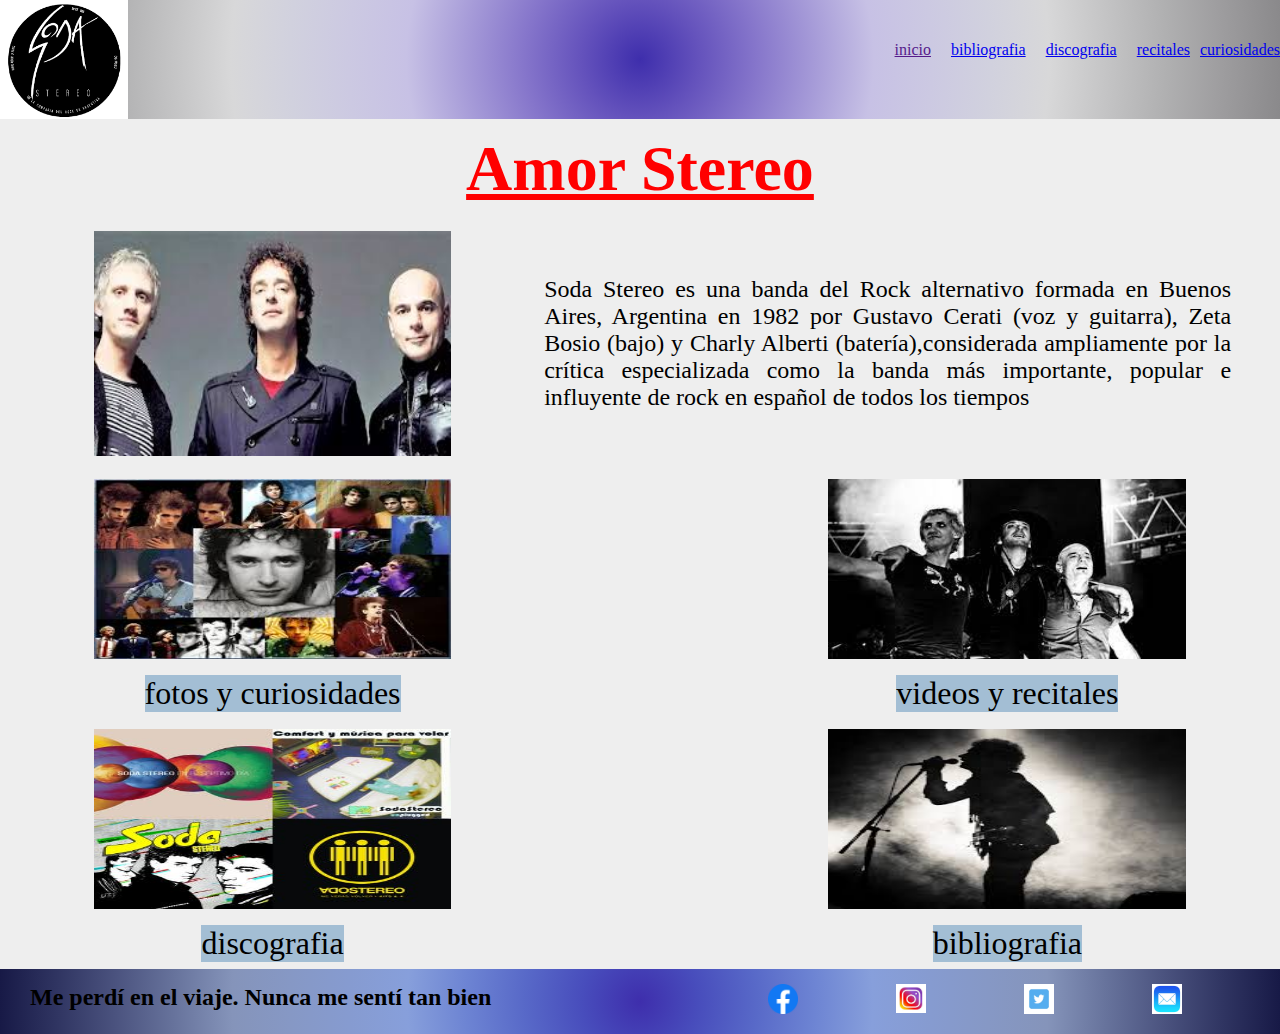
<file: index.html>
<!DOCTYPE html>
<html lang="en">
<head>
    <meta charset="UTF-8">
    <meta name="viewport" content="width=device-width, initial-scale=1.0">
    <meta name="keywords" content="Soda Stereo, musica, su historia, bibliografia, canciones, imagenes, rock, recitales">
    <meta name="description" content=" Amor stereo es una página crea para rendir homenaje a una de las bandas más grandes del 
    Rock mundial. Gustavo es considerado uno de  los músicos más importantes de la historia del rock y de la música.
    ">
    <title>amor-stereo</title>
    <link href="https://cdn.jsdelivr.net/npm/bootstrap@5.3.1/dist/css/bootstrap.min.css" rel="stylesheet" integrity="sha384-4bw+/aepP/YC94hEpVNVgiZdgIC5+VKNBQNGCHeKRQN+PtmoHDEXuppvnDJzQIu9" crossorigin="anonymous">
    
    <link rel="stylesheet" href="estilos/estilos-sass.css">

  
  
</head>
<body>
<!--inicio del encabezado-->
<header>
    <!--logo-->
    <img class="logo" src="medios/logo-soda.png" alt="logo soda stereo">
    <!-- zona navegable -->
    <nav> 
       
        <ul class="box_lista">
            <li > <a class="in" href="">inicio</a></li>
            <li > <a class="bio"href="paginas/biografia.html">bibliografia</a></li>
            <li > <a class="disc"href="paginas/discografia.html">discografia</a></li>
            <li > <a class="rec" href="paginas/videos-recitales.html">recitales</a></li>
            <li > <a class="fot" href="paginas/fotos.html">curiosidades</a></li>

            
        </ul>
    
    </nav>

</header>

    

    <!--inicio del cuerpo principal-->

<main>

     <!--foto presentacion-->

     <section class="medios_imagenes_index">
        
            <h1 class="titulo_index"> Amor Stereo </h1>
        
            <img class="foto_p" src="medios/soda2.jpg" alt="foto presentacion soda stereo con los 3 integrantes de la banda">
            <p class="texto_p">Soda Stereo es una banda del Rock alternativo formada en Buenos Aires, Argentina en 1982 por Gustavo Cerati (voz y guitarra), Zeta Bosio (bajo) y Charly Alberti (batería),​considerada ampliamente por la crítica especializada como la banda más importante, popular e influyente de rock en español de todos los tiempos </p>
            
            <img class="foto_fc" src="medios/fotosycuriosidades.jpg" alt="fotos varias de los musicos de soda stereo unidas en un collage">
            <nav class="nav_fc">
                <li> <a class="fc" href="paginas/fotos.html">fotos y curiosidades</a></li>
            </nav>
            
            <img class="foto_vd" src="medios/recitales1.jpg" alt="foto de los 3 musicos de soda stereo abrazados">
            <nav class="nav_vd">
            <li> <a class="vd" href="paginas/videos-recitales.html">videos y recitales</a></li>
            </nav>

            <img class="foto_dis" src="medios/albunes.jpg" alt="foto de discos soda stereo">
            <nav class="nav_dis">
                <li> <a class="dis" href="paginas/discografia.html">discografia</a></li>
            </nav>
            
            <img class="fotobi" src="medios/cerati.jpg" alt="foto gustavo cerati cantando y agarrando un microfono">
            <nav class="nav_bi">
                    <li><a class="bi" href="paginas/biografia.html">bibliografia</a></li>
            </nav>
            
        
   
    </section>



</main>

<!--inicio pie de pagina-->
<footer>
   
    <section class="redes_contacto">

        
            <p class="frase_cierre">Me perdí en el viaje. Nunca me sentí tan bien</p>
        
            <a class="facebook" href="https://www.facebook.com" target="_blank">
            <img src="medios/Facebook_f_logo_(2019).svg.png" alt="logo facebook">
            </a>
            <a class="instagram" href="https://www.instagram.com/" target="_blank">
            <img src="medios/logo-isntagram.jpg" alt="logo instagram">
            </a>
            <a class="twitter" href="https://twitter.com/" target="_blank">
            <img src="medios/logo-twiter.jpg" alt="logo twitter">
            </a>
            <a  href="paginas/contacto.html">
            <img class="mail" src="medios/logo-mail.jpg" alt="logo mail">
            </a>
           
        
    </section>

</footer>

<script src="https://cdn.jsdelivr.net/npm/bootstrap@5.3.1/dist/js/bootstrap.bundle.min.js" integrity="sha384-HwwvtgBNo3bZJJLYd8oVXjrBZt8cqVSpeBNS5n7C8IVInixGAoxmnlMuBnhbgrkm" crossorigin="anonymous"></script>



</body>
</html>
</file>
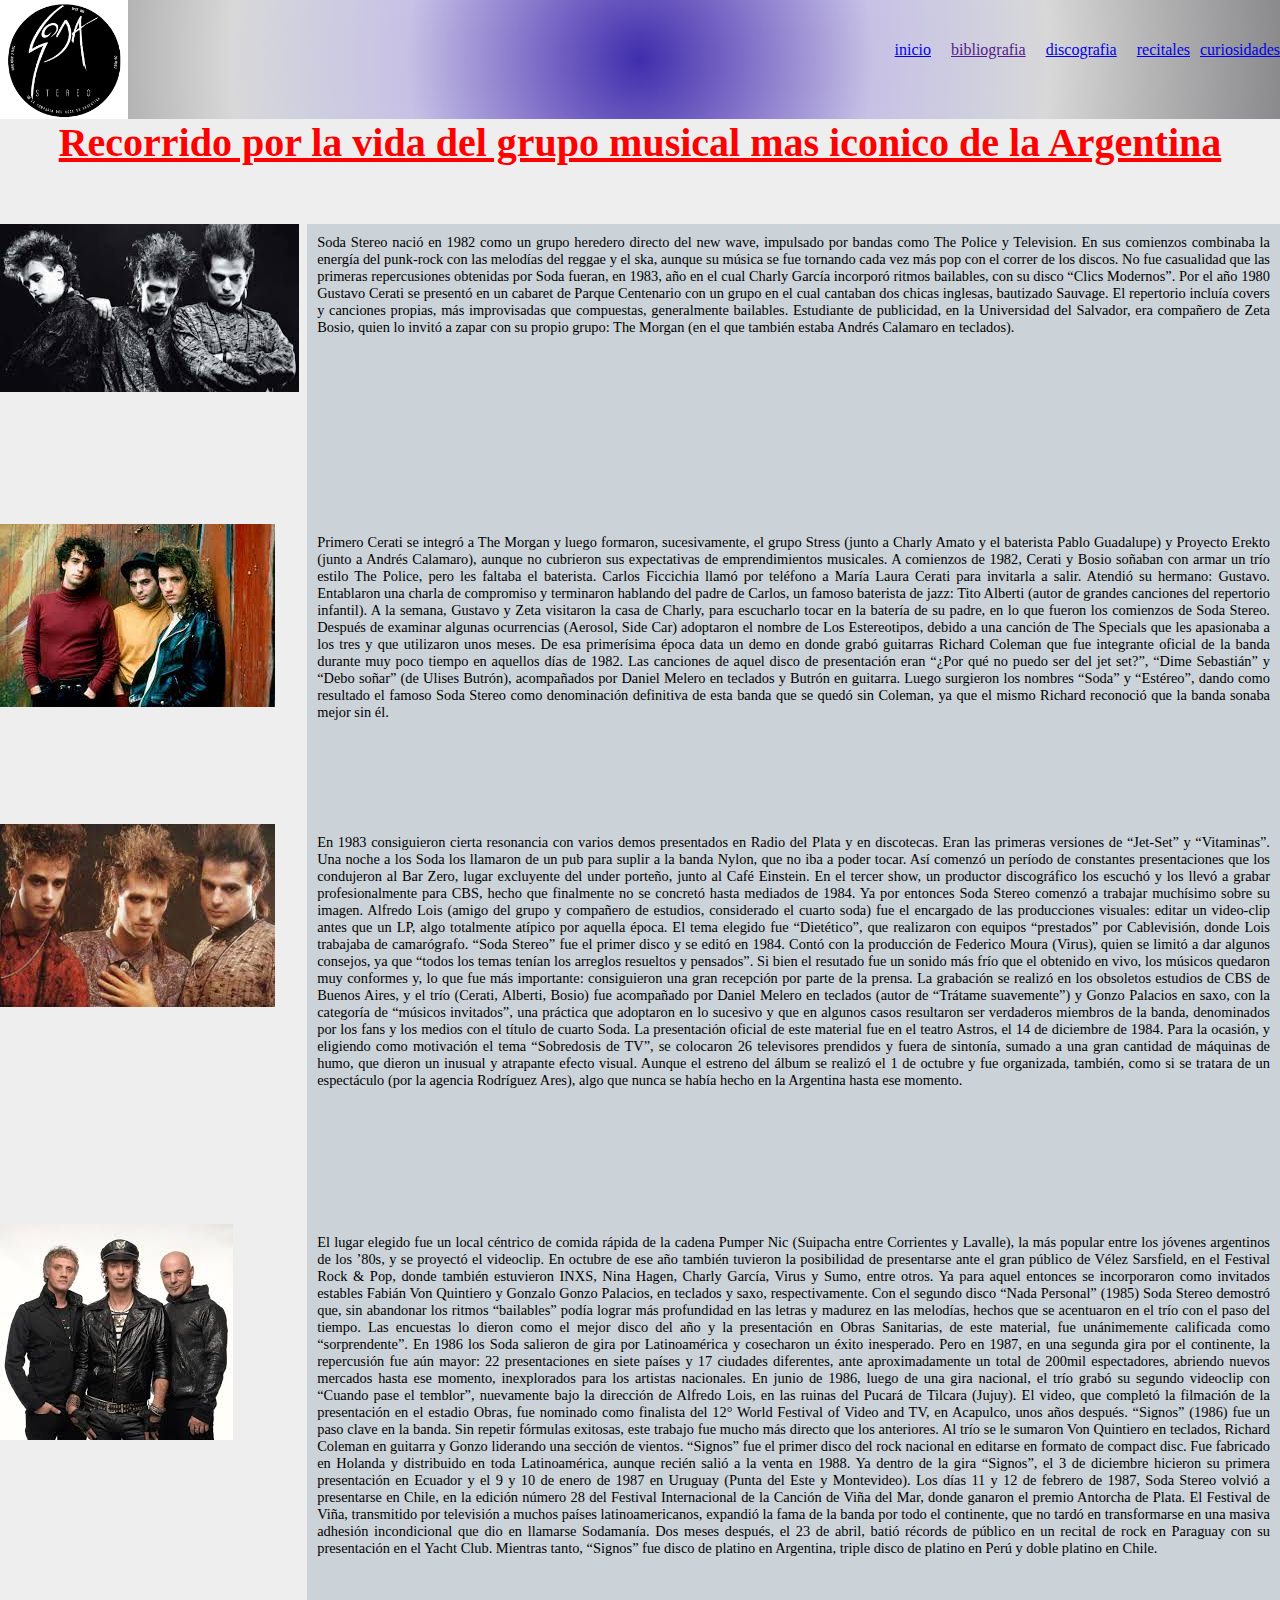
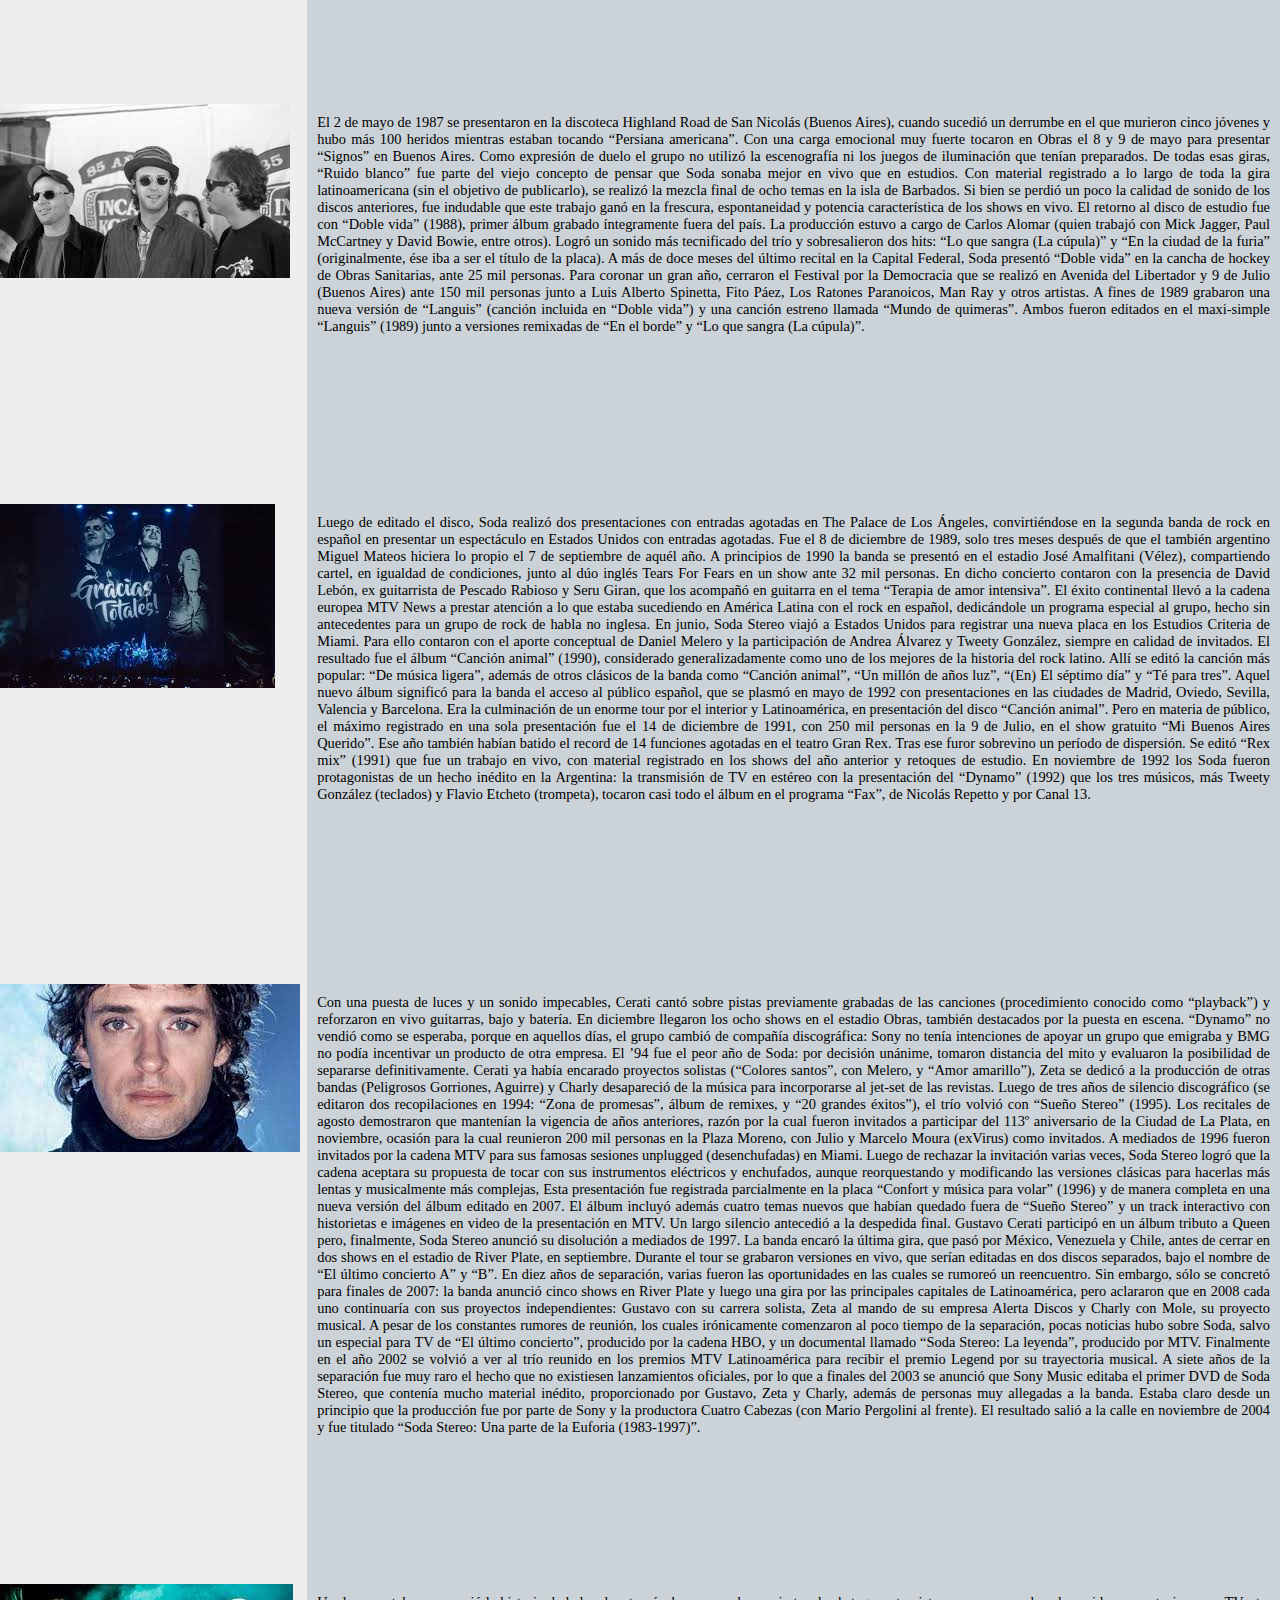
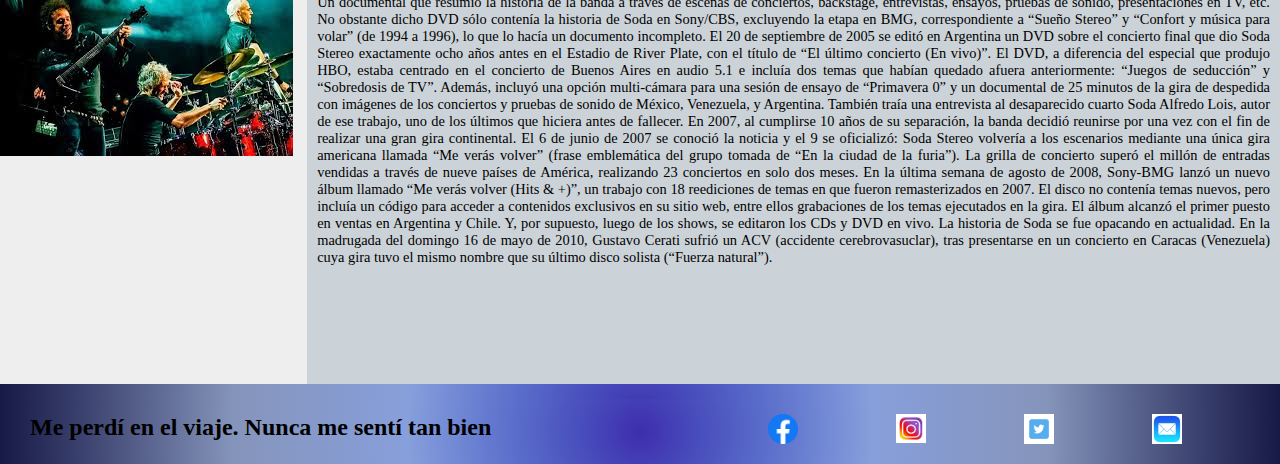
<file: paginas/biografia.html>
<!DOCTYPE html>
<html lang="en">
<head>
    <meta charset="UTF-8">
    <meta name="viewport" content="width=device-width, initial-scale=1.0">
    <meta name="description" content="bibliografia de soda stereo, detalles fechas e imagenes que detallan el recorrido durante el transcurso del tiempo.">
    <meta name="keywords" content="bibliografia, detalles, fechas, momentos, descripcion, informacion.">
    <title>bibliografia</title>
    <link href="https://cdn.jsdelivr.net/npm/bootstrap@5.3.1/dist/css/bootstrap.min.css" rel="stylesheet" integrity="sha384-4bw+/aepP/YC94hEpVNVgiZdgIC5+VKNBQNGCHeKRQN+PtmoHDEXuppvnDJzQIu9" crossorigin="anonymous">
    
    <link rel="stylesheet" href="../estilos/estilos-sass.css">
</head>

<body>
    <!-- inicio del encabezado -->
    <header>
        <img class="logo"src="../medios/logo-soda.png" alt="logo soda stereo">

        <nav>
            <ul class="box_lista">
                <li><a class="in" href="../index.html">inicio</a></li>
                <li><a class="bio" href="">bibliografia</a></li>
                <li><a class="disc" href="discografia.html">discografia</a></li>
                <li><a class="rec" href="videos-recitales.html">recitales</a></li>
                <li><a class="fot" href="fotos.html">curiosidades</a></li>
                
            </ul>
        </nav>




    </header>

<!-- inicio del cuerpo principal -->
    <main>
             <section class="texto_bibliografia">
                <h1 class="titulo_bibliografia"> Recorrido por la vida del grupo musical mas iconico de la Argentina</h1>
            
            
            
            
            
                <img class="foto_01" src="../medios/sodabibliografia.jpg" alt="foto retro soda stereo">

            
            
                <p class="parrafo_1">Soda Stereo nació en 1982 como un grupo heredero directo del new wave, impulsado por bandas como The Police y Television. En sus comienzos combinaba la energía del punk-rock con las melodías del reggae y el ska, aunque su música se fue tornando cada vez más pop con el correr de los discos. No fue casualidad que las primeras repercusiones obtenidas por Soda fueran, en 1983, año en el cual Charly García incorporó ritmos bailables, con su disco “Clics Modernos”. Por el año 1980 Gustavo Cerati se presentó en un cabaret de Parque Centenario con un grupo en el cual cantaban dos chicas inglesas, bautizado Sauvage. El repertorio incluía covers y canciones propias, más improvisadas que compuestas, generalmente bailables. Estudiante de publicidad, en la Universidad del Salvador, era compañero de Zeta Bosio, quien lo invitó a zapar con su propio grupo: The Morgan (en el que también estaba Andrés Calamaro en teclados).

                </p>
                <img class="foto_02" src="../medios/parrafo_2.jpg" alt="foto de la banda soda stereo">
                
                <p class="parrafo_2"> Primero Cerati se integró a The Morgan y luego formaron, sucesivamente, el grupo Stress (junto a Charly Amato y el baterista Pablo Guadalupe) y Proyecto Erekto (junto a Andrés Calamaro), aunque no cubrieron sus expectativas de emprendimientos musicales. A comienzos de 1982, Cerati y Bosio soñaban con armar un trío estilo The Police, pero les faltaba el baterista. Carlos Ficcichia llamó por teléfono a María Laura Cerati para invitarla a salir. Atendió su hermano: Gustavo. Entablaron una charla de compromiso y terminaron hablando del padre de Carlos, un famoso baterista de jazz: Tito Alberti (autor de grandes canciones del repertorio infantil). A la semana, Gustavo y Zeta visitaron la casa de Charly, para escucharlo tocar en la batería de su padre, en lo que fueron los comienzos de Soda Stereo. Después de examinar algunas ocurrencias (Aerosol, Side Car) adoptaron el nombre de Los Estereotipos, debido a una canción de The Specials que les apasionaba a los tres y que utilizaron unos meses. De esa primerísima época data un demo en donde grabó guitarras Richard Coleman que fue integrante oficial de la banda durante muy poco tiempo en aquellos días de 1982. Las canciones de aquel disco de presentación eran “¿Por qué no puedo ser del jet set?”, “Dime Sebastián” y “Debo soñar” (de Ulises Butrón), acompañados por Daniel Melero en teclados y Butrón en guitarra. Luego surgieron los nombres “Soda” y “Estéreo”, dando como resultado el famoso Soda Stereo como denominación definitiva de esta banda que se quedó sin Coleman, ya que el mismo Richard reconoció que la banda sonaba mejor sin él.</p>
                <img class="foto_03" src="../medios/parrafo_3.jpg" alt="foto banda soda stereo">
                <p class="parrafo_3">En 1983 consiguieron cierta resonancia con varios demos presentados en Radio del Plata y en discotecas. Eran las primeras versiones de “Jet-Set” y “Vitaminas”. Una noche a los Soda los llamaron de un pub para suplir a la banda Nylon, que no iba a poder tocar. Así comenzó un período de constantes presentaciones que los condujeron al Bar Zero, lugar excluyente del under porteño, junto al Café Einstein. En el tercer show, un productor discográfico los escuchó y los llevó a grabar profesionalmente para CBS, hecho que finalmente no se concretó hasta mediados de 1984. Ya por entonces Soda Stereo comenzó a trabajar muchísimo sobre su imagen. Alfredo Lois (amigo del grupo y compañero de estudios, considerado el cuarto soda) fue el encargado de las producciones visuales: editar un video-clip antes que un LP, algo totalmente atípico por aquella época. El tema elegido fue “Dietético”, que realizaron con equipos “prestados” por Cablevisión, donde Lois trabajaba de camarógrafo. “Soda Stereo” fue el primer disco y se editó en 1984. Contó con la producción de Federico Moura (Virus), quien se limitó a dar algunos consejos, ya que “todos los temas tenían los arreglos resueltos y pensados”. Si bien el resutado fue un sonido más frío que el obtenido en vivo, los músicos quedaron muy conformes y, lo que fue más importante: consiguieron una gran recepción por parte de la prensa. La grabación se realizó en los obsoletos estudios de CBS de Buenos Aires, y el trío (Cerati, Alberti, Bosio) fue acompañado por Daniel Melero en teclados (autor de “Trátame suavemente”) y Gonzo Palacios en saxo, con la categoría de “músicos invitados”, una práctica que adoptaron en lo sucesivo y que en algunos casos resultaron ser verdaderos miembros de la banda, denominados por los fans y los medios con el título de cuarto Soda. La presentación oficial de este material fue en el teatro Astros, el 14 de diciembre de 1984. Para la ocasión, y eligiendo como motivación el tema “Sobredosis de TV”, se colocaron 26 televisores prendidos y fuera de sintonía, sumado a una gran cantidad de máquinas de humo, que dieron un inusual y atrapante efecto visual. Aunque el estreno del álbum se realizó el 1 de octubre y fue organizada, también, como si se tratara de un espectáculo (por la agencia Rodríguez Ares), algo que nunca se había hecho en la Argentina hasta ese momento.

                </p>
                <img class="foto_04" src="../medios/parrafo_4.jpg" alt="foto gustavo cerati y la banda">
                <p class="parrafo_4"> El lugar elegido fue un local céntrico de comida rápida de la cadena Pumper Nic (Suipacha entre Corrientes y Lavalle), la más popular entre los jóvenes argentinos de los ’80s, y se proyectó el videoclip. En octubre de ese año también tuvieron la posibilidad de presentarse ante el gran público de Vélez Sarsfield, en el Festival Rock & Pop, donde también estuvieron INXS, Nina Hagen, Charly García, Virus y Sumo, entre otros. Ya para aquel entonces se incorporaron como invitados estables Fabián Von Quintiero y Gonzalo Gonzo Palacios, en teclados y saxo, respectivamente. Con el segundo disco “Nada Personal” (1985) Soda Stereo demostró que, sin abandonar los ritmos “bailables” podía lograr más profundidad en las letras y madurez en las melodías, hechos que se acentuaron en el trío con el paso del tiempo. Las encuestas lo dieron como el mejor disco del año y la presentación en Obras Sanitarias, de este material, fue unánimemente calificada como “sorprendente”. En 1986 los Soda salieron de gira por Latinoamérica y cosecharon un éxito inesperado. Pero en 1987, en una segunda gira por el continente, la repercusión fue aún mayor: 22 presentaciones en siete países y 17 ciudades diferentes, ante aproximadamente un total de 200mil espectadores, abriendo nuevos mercados hasta ese momento, inexplorados para los artistas nacionales. En junio de 1986, luego de una gira nacional, el trío grabó su segundo videoclip con “Cuando pase el temblor”, nuevamente bajo la dirección de Alfredo Lois, en las ruinas del Pucará de Tilcara (Jujuy). El video, que completó la filmación de la presentación en el estadio Obras, fue nominado como finalista del 12° World Festival of Video and TV, en Acapulco, unos años después. “Signos” (1986) fue un paso clave en la banda. Sin repetir fórmulas exitosas, este trabajo fue mucho más directo que los anteriores. Al trío se le sumaron Von Quintiero en teclados, Richard Coleman en guitarra y Gonzo liderando una sección de vientos. “Signos” fue el primer disco del rock nacional en editarse en formato de compact disc. Fue fabricado en Holanda y distribuido en toda Latinoamérica, aunque recién salió a la venta en 1988. Ya dentro de la gira “Signos”, el 3 de diciembre hicieron su primera presentación en Ecuador y el 9 y 10 de enero de 1987 en Uruguay (Punta del Este y Montevideo). Los días 11 y 12 de febrero de 1987, Soda Stereo volvió a presentarse en Chile, en la edición número 28 del Festival Internacional de la Canción de Viña del Mar, donde ganaron el premio Antorcha de Plata. El Festival de Viña, transmitido por televisión a muchos países latinoamericanos, expandió la fama de la banda por todo el continente, que no tardó en transformarse en una masiva adhesión incondicional que dio en llamarse Sodamanía. Dos meses después, el 23 de abril, batió récords de público en un recital de rock en Paraguay con su presentación en el Yacht Club. Mientras tanto, “Signos” fue disco de platino en Argentina, triple disco de platino en Perú y doble platino en Chile.

                </p>
                <img class="foto_05" src="../medios/parrafo_5.jpg" alt="foto de la banda soda stereo">
                <p class="parrafo_5"> El 2 de mayo de 1987 se presentaron en la discoteca Highland Road de San Nicolás (Buenos Aires), cuando sucedió un derrumbe en el que murieron cinco jóvenes y hubo más 100 heridos mientras estaban tocando “Persiana americana”. Con una carga emocional muy fuerte tocaron en Obras el 8 y 9 de mayo para presentar “Signos” en Buenos Aires. Como expresión de duelo el grupo no utilizó la escenografía ni los juegos de iluminación que tenían preparados. De todas esas giras, “Ruido blanco” fue parte del viejo concepto de pensar que Soda sonaba mejor en vivo que en estudios. Con material registrado a lo largo de toda la gira latinoamericana (sin el objetivo de publicarlo), se realizó la mezcla final de ocho temas en la isla de Barbados. Si bien se perdió un poco la calidad de sonido de los discos anteriores, fue indudable que este trabajo ganó en la frescura, espontaneidad y potencia característica de los shows en vivo. El retorno al disco de estudio fue con “Doble vida” (1988), primer álbum grabado íntegramente fuera del país. La producción estuvo a cargo de Carlos Alomar (quien trabajó con Mick Jagger, Paul McCartney y David Bowie, entre otros). Logró un sonido más tecnificado del trío y sobresalieron dos hits: “Lo que sangra (La cúpula)” y “En la ciudad de la furia” (originalmente, ése iba a ser el título de la placa). A más de doce meses del último recital en la Capital Federal, Soda presentó “Doble vida” en la cancha de hockey de Obras Sanitarias, ante 25 mil personas. Para coronar un gran año, cerraron el Festival por la Democracia que se realizó en Avenida del Libertador y 9 de Julio (Buenos Aires) ante 150 mil personas junto a Luis Alberto Spinetta, Fito Páez, Los Ratones Paranoicos, Man Ray y otros artistas. A fines de 1989 grabaron una nueva versión de “Languis” (canción incluida en “Doble vida”) y una canción estreno llamada “Mundo de quimeras”. Ambos fueron editados en el maxi-simple “Languis” (1989) junto a versiones remixadas de “En el borde” y “Lo que sangra (La cúpula)”.

                </p>
                <img class="foto_06" src="../medios/parrafo_6.jpg" alt="">
                <p class="parrafo_6"> Luego de editado el disco, Soda realizó dos presentaciones con entradas agotadas en The Palace de Los Ángeles, convirtiéndose en la segunda banda de rock en español en presentar un espectáculo en Estados Unidos con entradas agotadas. Fue el 8 de diciembre de 1989, solo tres meses después de que el también argentino Miguel Mateos hiciera lo propio el 7 de septiembre de aquél año. A principios de 1990 la banda se presentó en el estadio José Amalfitani (Vélez), compartiendo cartel, en igualdad de condiciones, junto al dúo inglés Tears For Fears en un show ante 32 mil personas. En dicho concierto contaron con la presencia de David Lebón, ex guitarrista de Pescado Rabioso y Seru Giran, que los acompañó en guitarra en el tema “Terapia de amor intensiva”. El éxito continental llevó a la cadena europea MTV News a prestar atención a lo que estaba sucediendo en América Latina con el rock en español, dedicándole un programa especial al grupo, hecho sin antecedentes para un grupo de rock de habla no inglesa. En junio, Soda Stereo viajó a Estados Unidos para registrar una nueva placa en los Estudios Criteria de Miami. Para ello contaron con el aporte conceptual de Daniel Melero y la participación de Andrea Álvarez y Tweety González, siempre en calidad de invitados. El resultado fue el álbum “Canción animal” (1990), considerado generalizadamente como uno de los mejores de la historia del rock latino. Allí se editó la canción más popular: “De música ligera”, además de otros clásicos de la banda como “Canción animal”, “Un millón de años luz”, “(En) El séptimo día” y “Té para tres”. Aquel nuevo álbum significó para la banda el acceso al público español, que se plasmó en mayo de 1992 con presentaciones en las ciudades de Madrid, Oviedo, Sevilla, Valencia y Barcelona. Era la culminación de un enorme tour por el interior y Latinoamérica, en presentación del disco “Canción animal”. Pero en materia de público, el máximo registrado en una sola presentación fue el 14 de diciembre de 1991, con 250 mil personas en la 9 de Julio, en el show gratuito “Mi Buenos Aires Querido”. Ese año también habían batido el record de 14 funciones agotadas en el teatro Gran Rex. Tras ese furor sobrevino un período de dispersión. Se editó “Rex mix” (1991) que fue un trabajo en vivo, con material registrado en los shows del año anterior y retoques de estudio. En noviembre de 1992 los Soda fueron protagonistas de un hecho inédito en la Argentina: la transmisión de TV en estéreo con la presentación del “Dynamo” (1992) que los tres músicos, más Tweety González (teclados) y Flavio Etcheto (trompeta), tocaron casi todo el álbum en el programa “Fax”, de Nicolás Repetto y por Canal 13.

                </p>
                <img class="foto_07"  src="../medios/parrafo_7.jpg" alt="foto gustavo cerati ">
                <p class="parrafo_7"> Con una puesta de luces y un sonido impecables, Cerati cantó sobre pistas previamente grabadas de las canciones (procedimiento conocido como “playback”) y reforzaron en vivo guitarras, bajo y batería. En diciembre llegaron los ocho shows en el estadio Obras, también destacados por la puesta en escena. “Dynamo” no vendió como se esperaba, porque en aquellos días, el grupo cambió de compañía discográfica: Sony no tenía intenciones de apoyar un grupo que emigraba y BMG no podía incentivar un producto de otra empresa. El ’94 fue el peor año de Soda: por decisión unánime, tomaron distancia del mito y evaluaron la posibilidad de separarse definitivamente. Cerati ya había encarado proyectos solistas (“Colores santos”, con Melero, y “Amor amarillo”), Zeta se dedicó a la producción de otras bandas (Peligrosos Gorriones, Aguirre) y Charly desapareció de la música para incorporarse al jet-set de las revistas. Luego de tres años de silencio discográfico (se editaron dos recopilaciones en 1994: “Zona de promesas”, álbum de remixes, y “20 grandes éxitos”), el trío volvió con “Sueño Stereo” (1995). Los recitales de agosto demostraron que mantenían la vigencia de años anteriores, razón por la cual fueron invitados a participar del 113º aniversario de la Ciudad de La Plata, en noviembre, ocasión para la cual reunieron 200 mil personas en la Plaza Moreno, con Julio y Marcelo Moura (exVirus) como invitados. A mediados de 1996 fueron invitados por la cadena MTV para sus famosas sesiones unplugged (desenchufadas) en Miami. Luego de rechazar la invitación varias veces, Soda Stereo logró que la cadena aceptara su propuesta de tocar con sus instrumentos eléctricos y enchufados, aunque reorquestando y modificando las versiones clásicas para hacerlas más lentas y musicalmente más complejas, Esta presentación fue registrada parcialmente en la placa “Confort y música para volar” (1996) y de manera completa en una nueva versión del álbum editado en 2007. El álbum incluyó además cuatro temas nuevos que habían quedado fuera de “Sueño Stereo” y un track interactivo con historietas e imágenes en video de la presentación en MTV. Un largo silencio antecedió a la despedida final. Gustavo Cerati participó en un álbum tributo a Queen pero, finalmente, Soda Stereo anunció su disolución a mediados de 1997. La banda encaró la última gira, que pasó por México, Venezuela y Chile, antes de cerrar en dos shows en el estadio de River Plate, en septiembre. Durante el tour se grabaron versiones en vivo, que serían editadas en dos discos separados, bajo el nombre de “El último concierto A” y “B”. En diez años de separación, varias fueron las oportunidades en las cuales se rumoreó un reencuentro. Sin embargo, sólo se concretó para finales de 2007: la banda anunció cinco shows en River Plate y luego una gira por las principales capitales de Latinoamérica, pero aclararon que en 2008 cada uno continuaría con sus proyectos independientes: Gustavo con su carrera solista, Zeta al mando de su empresa Alerta Discos y Charly con Mole, su proyecto musical. A pesar de los constantes rumores de reunión, los cuales irónicamente comenzaron al poco tiempo de la separación, pocas noticias hubo sobre Soda, salvo un especial para TV de “El último concierto”, producido por la cadena HBO, y un documental llamado “Soda Stereo: La leyenda”, producido por MTV. Finalmente en el año 2002 se volvió a ver al trío reunido en los premios MTV Latinoamérica para recibir el premio Legend por su trayectoria musical. A siete años de la separación fue muy raro el hecho que no existiesen lanzamientos oficiales, por lo que a finales del 2003 se anunció que Sony Music editaba el primer DVD de Soda Stereo, que contenía mucho material inédito, proporcionado por Gustavo, Zeta y Charly, además de personas muy allegadas a la banda. Estaba claro desde un principio que la producción fue por parte de Sony y la productora Cuatro Cabezas (con Mario Pergolini al frente). El resultado salió a la calle en noviembre de 2004 y fue titulado “Soda Stereo: Una parte de la Euforia (1983-1997)”.

                </p>
                <img class="foto_08" src="../medios/parrafo_8.jpg" alt="foto de la banda tocando">
                <p class="parrafo_8"> Un documental que resumió la historia de la banda a través de escenas de conciertos, backstage, entrevistas, ensayos, pruebas de sonido, presentaciones en TV, etc. No obstante dicho DVD sólo contenía la historia de Soda en Sony/CBS, excluyendo la etapa en BMG, correspondiente a “Sueño Stereo” y “Confort y música para volar” (de 1994 a 1996), lo que lo hacía un documento incompleto. El 20 de septiembre de 2005 se editó en Argentina un DVD sobre el concierto final que dio Soda Stereo exactamente ocho años antes en el Estadio de River Plate, con el título de “El último concierto (En vivo)”. El DVD, a diferencia del especial que produjo HBO, estaba centrado en el concierto de Buenos Aires en audio 5.1 e incluía dos temas que habían quedado afuera anteriormente: “Juegos de seducción” y “Sobredosis de TV”. Además, incluyó una opción multi-cámara para una sesión de ensayo de “Primavera 0” y un documental de 25 minutos de la gira de despedida con imágenes de los conciertos y pruebas de sonido de México, Venezuela, y Argentina. También traía una entrevista al desaparecido cuarto Soda Alfredo Lois, autor de ese trabajo, uno de los últimos que hiciera antes de fallecer. En 2007, al cumplirse 10 años de su separación, la banda decidió reunirse por una vez con el fin de realizar una gran gira continental. El 6 de junio de 2007 se conoció la noticia y el 9 se oficializó: Soda Stereo volvería a los escenarios mediante una única gira americana llamada “Me verás volver” (frase emblemática del grupo tomada de “En la ciudad de la furia”). La grilla de concierto superó el millón de entradas vendidas a través de nueve países de América, realizando 23 conciertos en solo dos meses. En la última semana de agosto de 2008, Sony-BMG lanzó un nuevo álbum llamado “Me verás volver (Hits & +)”, un trabajo con 18 reediciones de temas en que fueron remasterizados en 2007. El disco no contenía temas nuevos, pero incluía un código para acceder a contenidos exclusivos en su sitio web, entre ellos grabaciones de los temas ejecutados en la gira. El álbum alcanzó el primer puesto en ventas en Argentina y Chile. Y, por supuesto, luego de los shows, se editaron los CDs y DVD en vivo. La historia de Soda se fue opacando en actualidad. En la madrugada del domingo 16 de mayo de 2010, Gustavo Cerati sufrió un ACV (accidente cerebrovasuclar), tras presentarse en un concierto en Caracas (Venezuela) cuya gira tuvo el mismo nombre que su último disco solista (“Fuerza natural”).

                </p>
            </section>




    </main>





<!-- inicio del pie de pagina -->
    <footer>

        <footer>
   
            <section class="redes_contacto">
        
                
                    <p class="frase_cierre">Me perdí en el viaje. Nunca me sentí tan bien</p>
                
                    <a class="facebook" href="https://www.facebook.com" target="_blank">
                    <img src="../medios/Facebook_f_logo_(2019).svg.png" alt="logo facebook">
                    </a>
                    <a class="instagram" href="https://www.instagram.com/" target="_blank">
                    <img src="../medios/logo-isntagram.jpg" alt="logo instagram">
                    </a>
                    <a class="twitter" href="https://twitter.com/" target="_blank">
                    <img src="../medios/logo-twiter.jpg" alt="logo twitter">
                    </a>
                    <a  href="contacto.html">
                    <img class="mail" src="../medios/logo-mail.jpg" alt="logo mail">
                    </a>
                   
                
            </section>
        
        </footer>
    
    </footer>
    <script src="https://cdn.jsdelivr.net/npm/bootstrap@5.3.1/dist/js/bootstrap.bundle.min.js" integrity="sha384-HwwvtgBNo3bZJJLYd8oVXjrBZt8cqVSpeBNS5n7C8IVInixGAoxmnlMuBnhbgrkm" crossorigin="anonymous"></script>

    
</body>
</html>
</file>
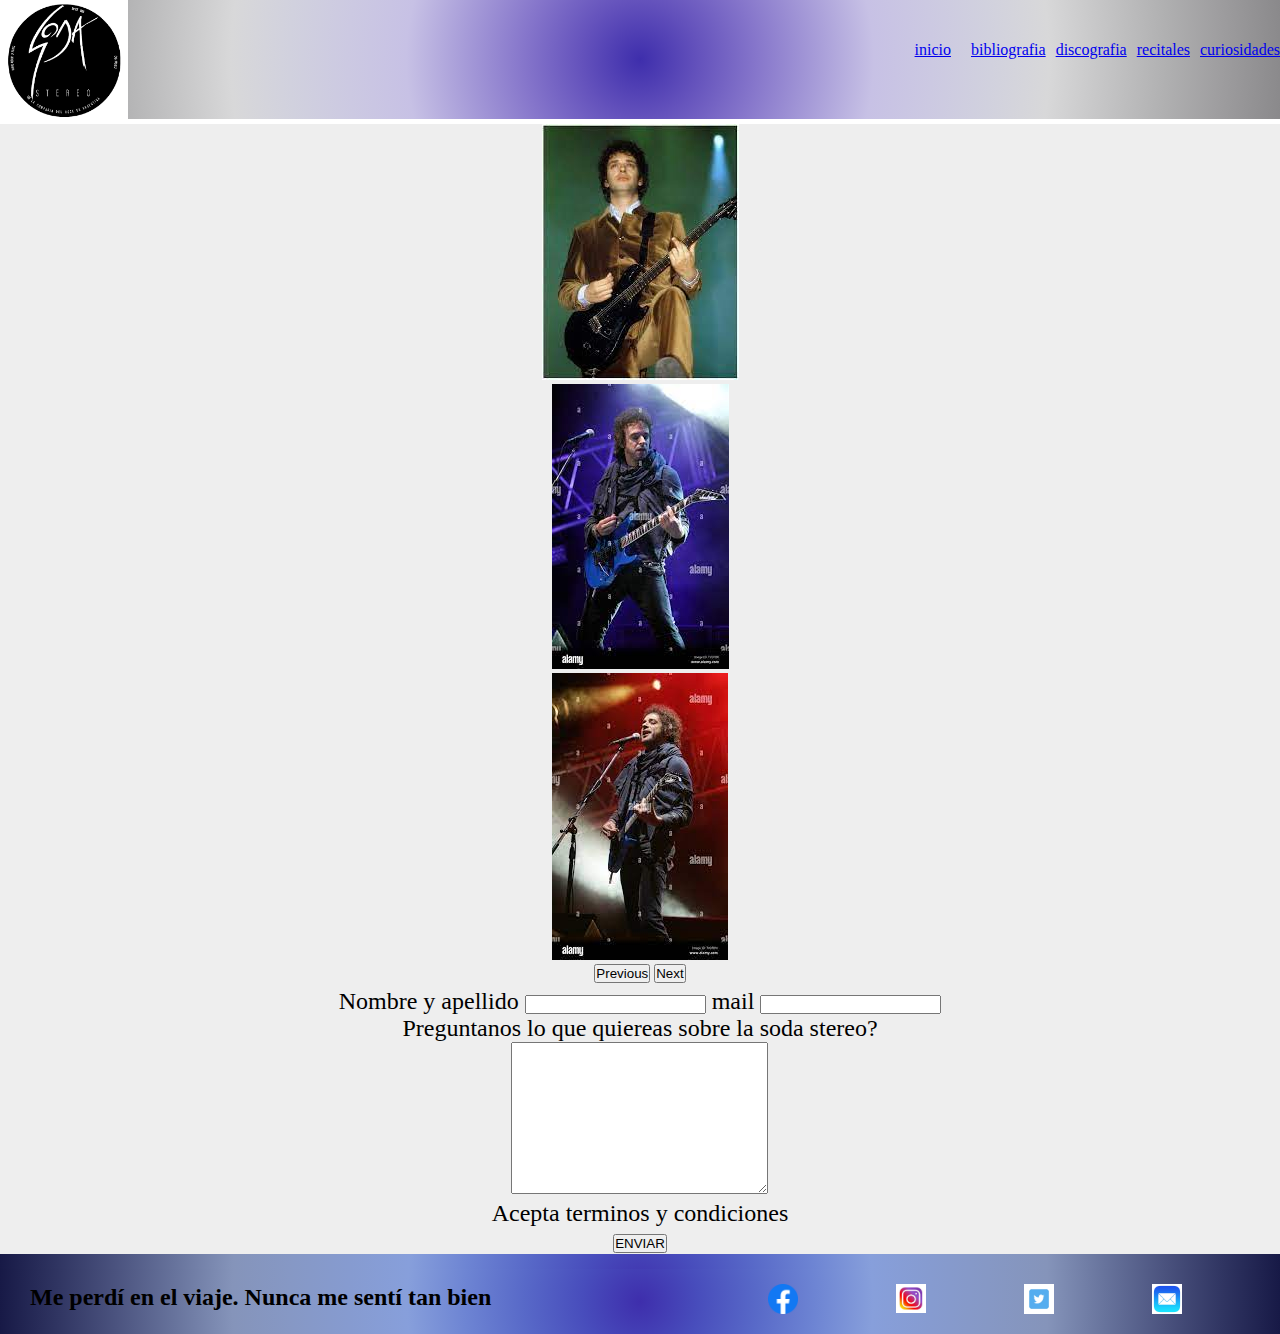
<file: paginas/contacto.html>
<!DOCTYPE html>
<html lang="en">
<head>
    <meta charset="UTF-8">
    <meta name="viewport" content="width=device-width, initial-scale=1.0">
    <meta name="description" content="Contactanos para poder preguntar o agragar datos curiosos de la banda soda stereo">
    <meta name="keywords" content="contacto, pregunta, mail, imagenes">
    <title>contacto</title>
    <link href="https://cdn.jsdelivr.net/npm/bootstrap@5.3.1/dist/css/bootstrap.min.css" rel="stylesheet" integrity="sha384-4bw+/aepP/YC94hEpVNVgiZdgIC5+VKNBQNGCHeKRQN+PtmoHDEXuppvnDJzQIu9" crossorigin="anonymous">
    
    <link rel="stylesheet" href="../estilos/estilos-sass.css">
</head>

<body>
    <!--inicio del encabezado-->
<header>
    <!--logo-->
     <img class="logo" src="../medios/logo-soda.png" alt="logo soda stereo">
    <nav>
        <ul class="box_lista">
            <li> <a class="in" href="../index.html">inicio</a></li>
            <li> <a class="bio" href="biografia.html">bibliografia</a></li>
            <li> <a class="dis" href="discografia.html">discografia</a></li>
            <li> <a class="rec" href="videos-recitales.html">recitales</a></li>
            <li> <a class="fot" href="fotos.html">curiosidades</a></li>
            
        </ul>
    
    </nav>
   
  

</header> 

<!-- inicio del cuerpo principal del html -->
<main class="contacto">
    <div id="carouselExample" class="carousel slide">
        <div class="carousel-inner">
          <div class="carousel-item active">
            <img src="../medios/carrusel1.jpg" class="d-block w-30" alt="foto gustavo cerati">
          </div>
          <div class="carousel-item">
            <img src="../medios/carrusel2.jpg" class="d-block w-30" alt="foto cerati ">
          </div>
          <div class="carousel-item">
            <img src="../medios/carrusel3.jpg" class="d-block w-30" alt="foto cerati">
          </div>
        </div>
        <button class="carousel-control-prev" type="button" data-bs-target="#carouselExample" data-bs-slide="prev">
          <span class="carousel-control-prev-icon" aria-hidden="true"></span>
          <span class="visually-hidden">Previous</span>
        </button>
        <button class="carousel-control-next" type="button" data-bs-target="#carouselExample" data-bs-slide="next">
          <span class="carousel-control-next-icon" aria-hidden="true"></span>
          <span class="visually-hidden">Next</span>
        </button>
      </div>
      
  
      <section class="formulario" >

         <form action=" " method="post">
        <label class="n-a" for="">Nombre y apellido</label>
        <input class="tex" type="text" name="Nombre" id="Nombre">
        <label class="mail" for="">mail</label>
        <input class="mail-1" type="email" name="mail" id="mail">
        <p class="pregunta">Preguntanos lo que quiereas sobre la soda stereo?</p>
        <textarea class="area" name="" id="" cols="30" rows="10"></textarea>
        <p class="aceptar">Acepta terminos y condiciones</p>
        <!-- <input type="submit" value="Enviar"> -->
        <button type="button" class="btn btn-outline-warning boton">ENVIAR</button>
         </form>
 
</main>

<!--inicio pie de pagina-->
<footer>
    <footer>
   
        <section class="redes_contacto">
    
            
                <p class="frase_cierre">Me perdí en el viaje. Nunca me sentí tan bien</p>
            
                <a class="facebook" href="https://www.facebook.com" target="_blank">
                <img src="../medios/Facebook_f_logo_(2019).svg.png" alt="logo facebook">
                </a>
                <a class="instagram" href="https://www.instagram.com/" target="_blank">
                <img src="../medios/logo-isntagram.jpg" alt="logo instagram">
                </a>
                <a class="twitter" href="https://twitter.com/" target="_blank">
                <img src="../medios/logo-twiter.jpg" alt="logo twitter">
                </a>
                <a  href="contacto.html">
                <img class="mail" src="../medios/logo-mail.jpg" alt="logo mail">
                </a>
               
            
        </section>
    
    </footer>

</footer>
<script src="https://cdn.jsdelivr.net/npm/bootstrap@5.3.1/dist/js/bootstrap.bundle.min.js" integrity="sha384-HwwvtgBNo3bZJJLYd8oVXjrBZt8cqVSpeBNS5n7C8IVInixGAoxmnlMuBnhbgrkm" crossorigin="anonymous"></script>

    
</body>
</html>
</file>
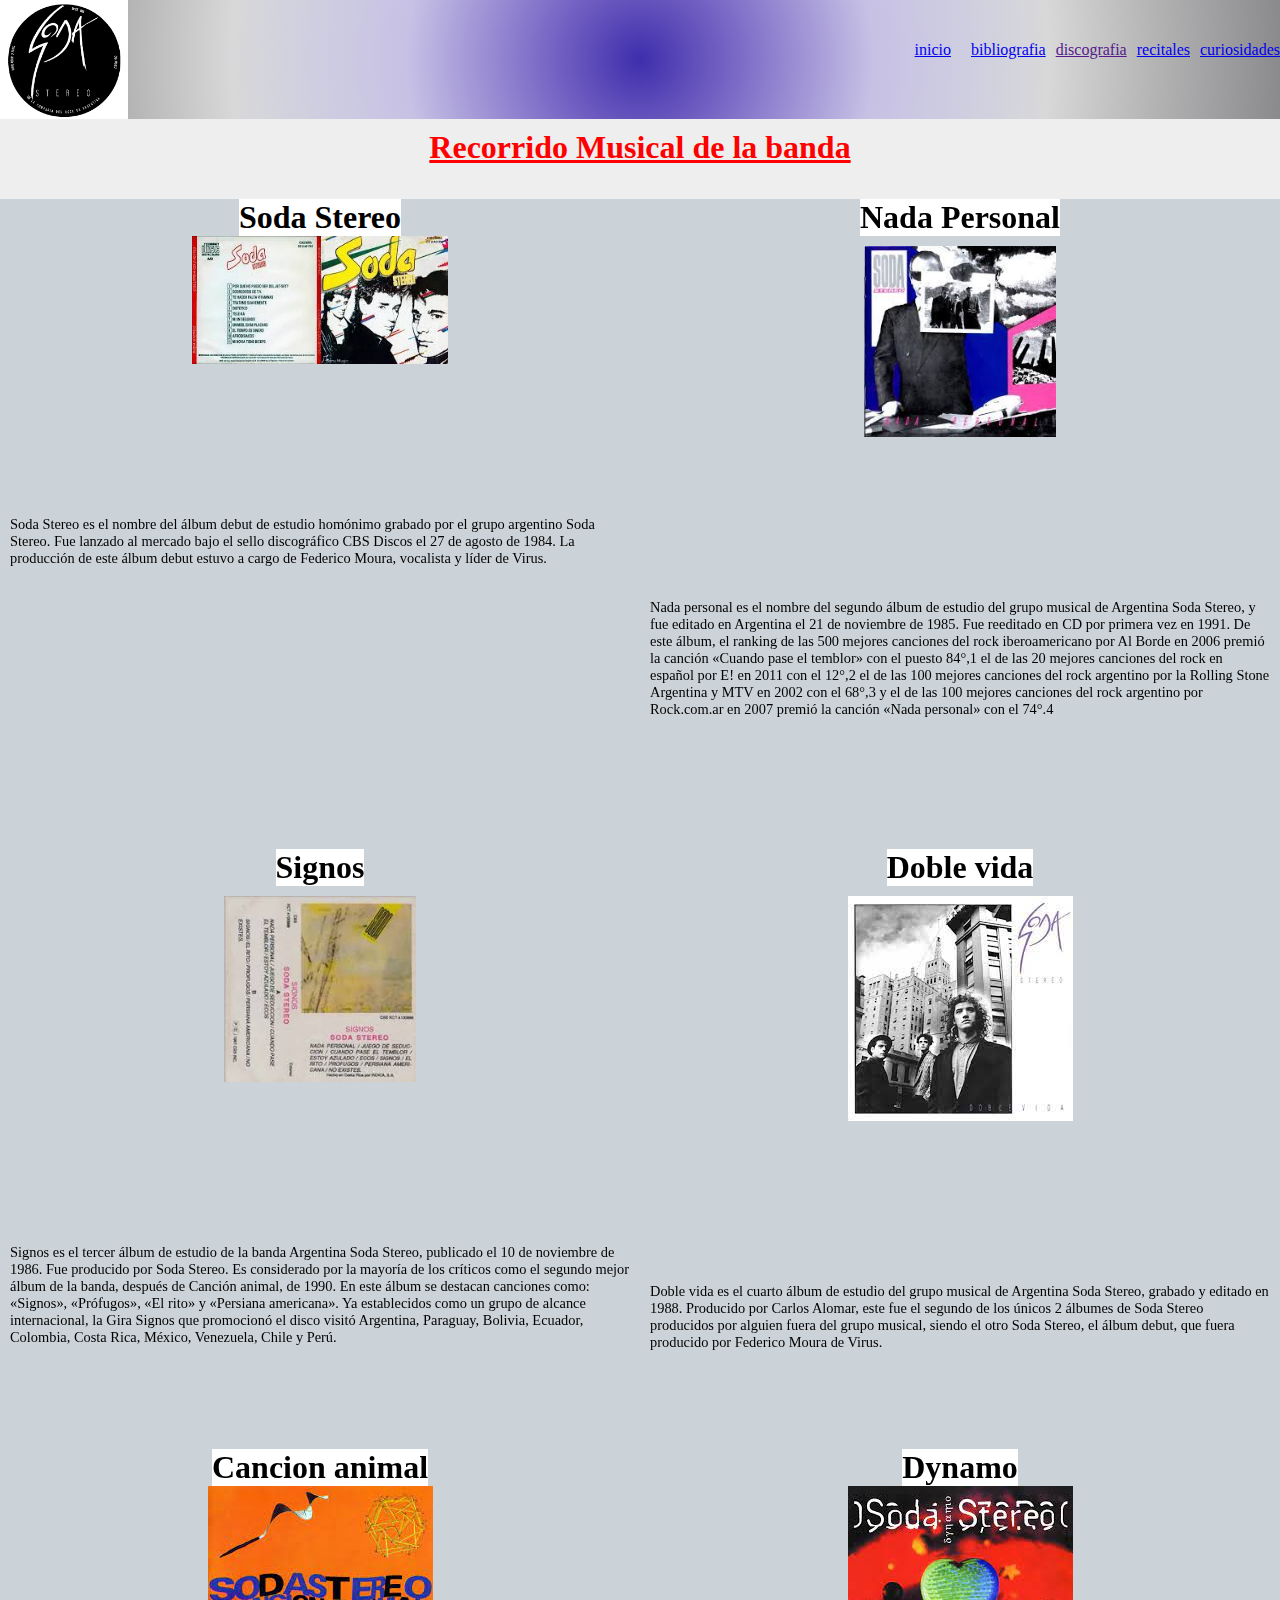
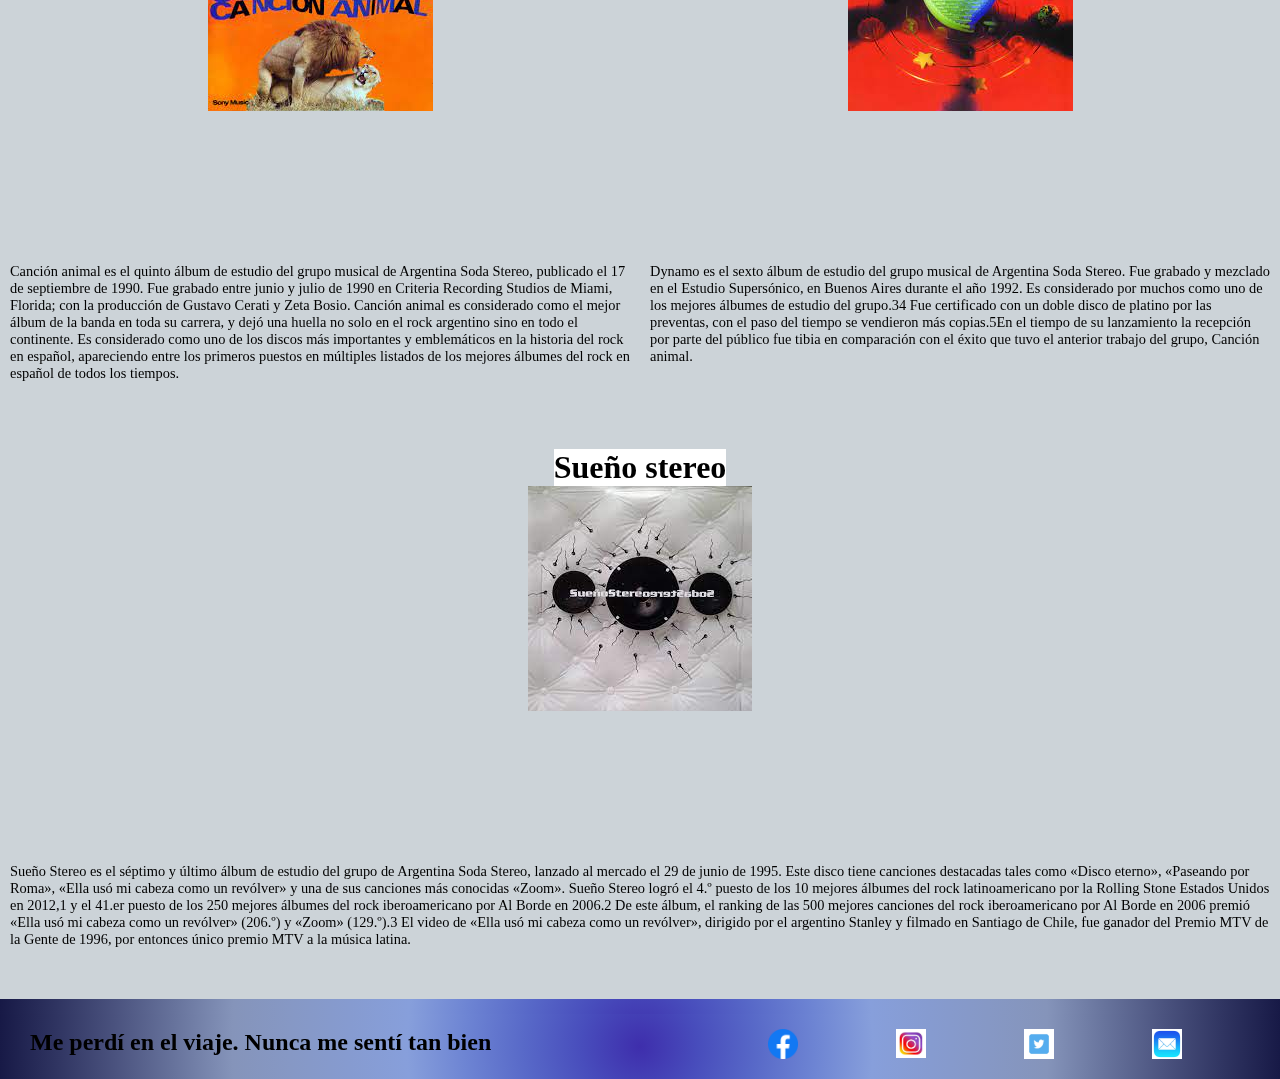
<file: paginas/discografia.html>
<!DOCTYPE html>
<html lang="en">
<head>
    <meta charset="UTF-8">
    <meta name="viewport" content="width=device-width, initial-scale=1.0">
    <meta name="description" content="todas los albunes y canciones de Soda Stereo">
    <meta name="keywords" content="musica, rock, reproduccion, albunes, canciones, descripcion">
    <title>discografia</title>
    <link href="https://cdn.jsdelivr.net/npm/bootstrap@5.3.1/dist/css/bootstrap.min.css" rel="stylesheet" integrity="sha384-4bw+/aepP/YC94hEpVNVgiZdgIC5+VKNBQNGCHeKRQN+PtmoHDEXuppvnDJzQIu9" crossorigin="anonymous">
   
    <link rel="stylesheet" href="../estilos/estilos-sass.css">
</head>

<body>
    <!-- inicio del encabezado -->
    <header>
        <img class="logo"src="../medios/logo-soda.png" alt="logo soda stereo">

        <nav>
            <ul class="box_lista">
                <li><a class="in" href="../index.html">inicio</a></li>
                <li><a class="bio" href="biografia.html">bibliografia</a></li>
                <li><a class="dis" href="">discografia</a></li>
                <li><a class="rec" href="videos-recitales.html">recitales</a></li>
                <li><a class="fot" href="fotos.html">curiosidades</a></li>
                
            </ul>
        </nav>




    </header>
    <!-- inicio del cuerpo principal -->
    <main>
        <section class="discografia " >
        <h1 class="titulo_discografia"> Recorrido Musical de la banda</h1>
        <div class="disco_1">
            <h2 class="titulo_1"> Soda Stereo</h2>
            <img class="f_1" src="../medios/1disco.jpg" alt="foto  de la portada del 1 albun de soda stereo">
            <iframe class="en_1" style="border-radius:12px" src="https://open.spotify.com/embed/album/3i4nU0OIi7gMmXDEhG9ZRt?utm_source=generator" width="40%" height="152" frameBorder="0" allowfullscreen="" allow="autoplay; clipboard-write; encrypted-media; fullscreen; picture-in-picture" loading="lazy"></iframe>
            <p class="texto_1">Soda Stereo es el nombre del álbum debut de estudio homónimo grabado por el grupo argentino Soda Stereo. 
                Fue lanzado al mercado bajo el sello discográfico CBS Discos el 27 de agosto de 1984. 
                La producción de este álbum debut estuvo a cargo de Federico Moura, vocalista y líder de Virus.
            </p>
              
        </div>
        

          <div class="disco_2">
            <h2 class="titulo_2">Nada Personal</h2>
            <img class="f_2" src="../medios/2disco.jpg" alt="foto de albun nada personal">
            <iframe class="en_2" style="border-radius:12px" src="https://open.spotify.com/embed/album/0hyq754QnaKHYpH32QnWqs?utm_source=generator" width="40%" height="152" frameBorder="0" allowfullscreen="" allow="autoplay; clipboard-write; encrypted-media; fullscreen; picture-in-picture" loading="lazy"></iframe>
            <p class="texto_2">Nada personal es el nombre del segundo álbum de estudio del grupo musical de Argentina Soda Stereo, y fue editado en Argentina el 21 de noviembre de 1985. Fue reeditado en CD por primera vez en 1991.
                De este álbum, el ranking de las 500 mejores canciones del rock iberoamericano por Al Borde en 2006 premió la canción «Cuando pase el temblor» con el puesto 84°,1​ el de las 20 mejores canciones del rock en español por E! en 2011 con el 12°,2​ el de las 100 mejores canciones del rock argentino por la Rolling Stone Argentina y MTV en 2002 con el 68°,3​ y el de las 100 mejores canciones del rock argentino por Rock.com.ar en 2007 premió la canción «Nada personal» con el 74°.4​
            </p>
        </div>
        
         <div class="disco_3">
            <h2 class="titulo_3">Signos</h2>
            <img class="f_3" src="../medios/3disco.jpg" alt="foto  de la portada del 3 albun de soda stereo">
            <iframe class="en_3" style="border-radius:12px" src="https://open.spotify.com/embed/album/7s2lDvm4FwnWE5RXEoY8Gi?utm_source=generator" width="40%" height="152" frameBorder="0" allowfullscreen="" allow="autoplay; clipboard-write; encrypted-media; fullscreen; picture-in-picture" loading="lazy"></iframe>
             <p class="texto_3">Signos es el tercer álbum de estudio de la banda Argentina Soda Stereo, publicado el 10 de noviembre de 1986. Fue producido por Soda Stereo.
                Es considerado por la mayoría de los críticos como el segundo mejor álbum de la banda, después de Canción animal, de 1990.
                En este álbum se destacan canciones como: «Signos», «Prófugos», «El rito» y «Persiana americana».
                Ya establecidos como un grupo de alcance internacional, la Gira Signos que promocionó el disco visitó Argentina, Paraguay, Bolivia, Ecuador, Colombia, Costa Rica, México, Venezuela, Chile y Perú.</p>
        </div> 
          
        <div class="disco_4">    
            <h2 class="titulo_4">Doble vida</h2>
            <img class="f_4" src="../medios/4disco.jpg" alt="foto  de la portada del 4 albun de soda stereo">
            <iframe class="en_4" style="border-radius:12px" src="https://open.spotify.com/embed/album/0mEY1U7SZdIwDWylFm2UC4?utm_source=generator" width="40%" height="152" frameBorder="0" allowfullscreen="" allow="autoplay; clipboard-write; encrypted-media; fullscreen; picture-in-picture" loading="lazy"></iframe>
            <p class="texto_4">Doble vida es el cuarto álbum de estudio del grupo musical de Argentina Soda Stereo, grabado y editado en 1988. 
               Producido por Carlos Alomar, este fue el segundo de los únicos 2 álbumes de Soda Stereo producidos por alguien fuera del grupo musical, siendo el otro Soda Stereo, el álbum debut, que fuera producido por Federico Moura de Virus.
             </p>
            </div> 
          <div class="disco_5">
            <h2 class="titulo_5">Cancion animal</h2>
            <img class="f_5" src="../medios/5disco.jpg" alt="foto  de la portada del 5 albun de soda stereo">
            <iframe class="en_5" style="border-radius:12px" src="https://open.spotify.com/embed/album/3GoSlKTNcVOp1ZxE5OOXeN?utm_source=generator" width="40%" height="152" frameBorder="0" allowfullscreen="" allow="autoplay; clipboard-write; encrypted-media; fullscreen; picture-in-picture" loading="lazy"></iframe>
             <p class="texto_5">Canción animal es el quinto álbum de estudio del grupo musical de Argentina Soda Stereo, publicado el 17 de septiembre de 1990. Fue grabado entre junio y julio de 1990 en Criteria Recording Studios de Miami, Florida; con la producción de Gustavo Cerati y Zeta Bosio.
                Canción animal es considerado como el mejor álbum de la banda en toda su carrera, y dejó una huella no solo en el rock argentino sino en todo el continente. Es considerado como uno de los discos más importantes y emblemáticos en la historia del rock en español, apareciendo entre los primeros puestos en múltiples listados de los mejores álbumes del rock en español de todos los tiempos.
            </p>
        
        </div> 
        <div class="disco_6">
            <h2 class="titulo_6">Dynamo</h2>
            <img class="f_6" src="../medios/6disco.jpg" alt="foto  de la portada del 6 albun de soda stereo">
            <iframe class="en_6" style="border-radius:12px" src="https://open.spotify.com/embed/album/4bfwXuecOmNVlPM5RStAiQ?utm_source=generator" width="40%" height="152" frameBorder="0" allowfullscreen="" allow="autoplay; clipboard-write; encrypted-media; fullscreen; picture-in-picture" loading="lazy"></iframe>
            <p class="texto_6">Dynamo es el sexto álbum de estudio del grupo musical de Argentina Soda Stereo. Fue grabado y mezclado en el Estudio Supersónico, en Buenos Aires durante el año 1992. Es considerado por muchos como uno de los mejores álbumes de estudio del grupo.3​4​ Fue certificado con un doble disco de platino por las preventas, con el paso del tiempo se vendieron más copias.5​
               En el tiempo de su lanzamiento la recepción por parte del público fue tibia en comparación con el éxito que tuvo el anterior trabajo del grupo, Canción animal.
            </p>
        </div>
        <div class="disco_7">
            <h2 class="titulo_7">Sueño stereo</h2>
            <img class="f_7" src="../medios/7disco.jpg" alt="foto  de la portada del 6 albun de soda stereo">
            <iframe class="en_7" style="border-radius:12px" src="https://open.spotify.com/embed/album/1A3VRbn7Kto2ov0LkSY0eg?utm_source=generator" width="40%" height="152" frameBorder="0" allowfullscreen="" allow="autoplay; clipboard-write; encrypted-media; fullscreen; picture-in-picture" loading="lazy"></iframe>
            <p class="texto_7">Sueño Stereo es el séptimo y último álbum de estudio del grupo de Argentina Soda Stereo, lanzado al mercado el 29 de junio de 1995. Este disco tiene canciones destacadas tales como «Disco eterno», «Paseando por Roma», «Ella usó mi cabeza como un revólver» y una de sus canciones más conocidas «Zoom». Sueño Stereo logró el 4.º puesto de los 10 mejores álbumes del rock latinoamericano por la Rolling Stone Estados Unidos en 2012,1​ y el 41.er puesto de los 250 mejores álbumes del rock iberoamericano por Al Borde en 2006.2​ De este álbum, el ranking de las 500 mejores canciones del rock iberoamericano por Al Borde en 2006 premió «Ella usó mi cabeza como un revólver» (206.º) y «Zoom» (129.º).3​ El video de «Ella usó mi cabeza como un revólver», dirigido por el argentino Stanley y filmado en Santiago de Chile, fue ganador del Premio MTV de la Gente de 1996, por entonces único premio MTV a la música latina.</p>
        </div>
        </section>

    </main>

    <!-- inicio del pie de pagina -->
    <footer>
           
        <footer>
   
            <section class="redes_contacto">
        
                
                    <p class="frase_cierre">Me perdí en el viaje. Nunca me sentí tan bien</p>
                
                    <a class="facebook" href="https://www.facebook.com" target="_blank">
                    <img src="../medios/Facebook_f_logo_(2019).svg.png" alt="logo facebook">
                    </a>
                    <a class="instagram" href="https://www.instagram.com/" target="_blank">
                    <img src="../medios/logo-isntagram.jpg" alt="logo instagram">
                    </a>
                    <a class="twitter" href="https://twitter.com/" target="_blank">
                    <img src="../medios/logo-twiter.jpg" alt="logo twitter">
                    </a>
                    <a  href="contacto.html">
                    <img class="mail" src="../medios/logo-mail.jpg" alt="logo mail">
                    </a>
                   
                
            </section>
        
        </footer>
    
    </footer>
    <script src="https://cdn.jsdelivr.net/npm/bootstrap@5.3.1/dist/js/bootstrap.bundle.min.js" integrity="sha384-HwwvtgBNo3bZJJLYd8oVXjrBZt8cqVSpeBNS5n7C8IVInixGAoxmnlMuBnhbgrkm" crossorigin="anonymous"></script>
    
    
</body>
</html>
</file>
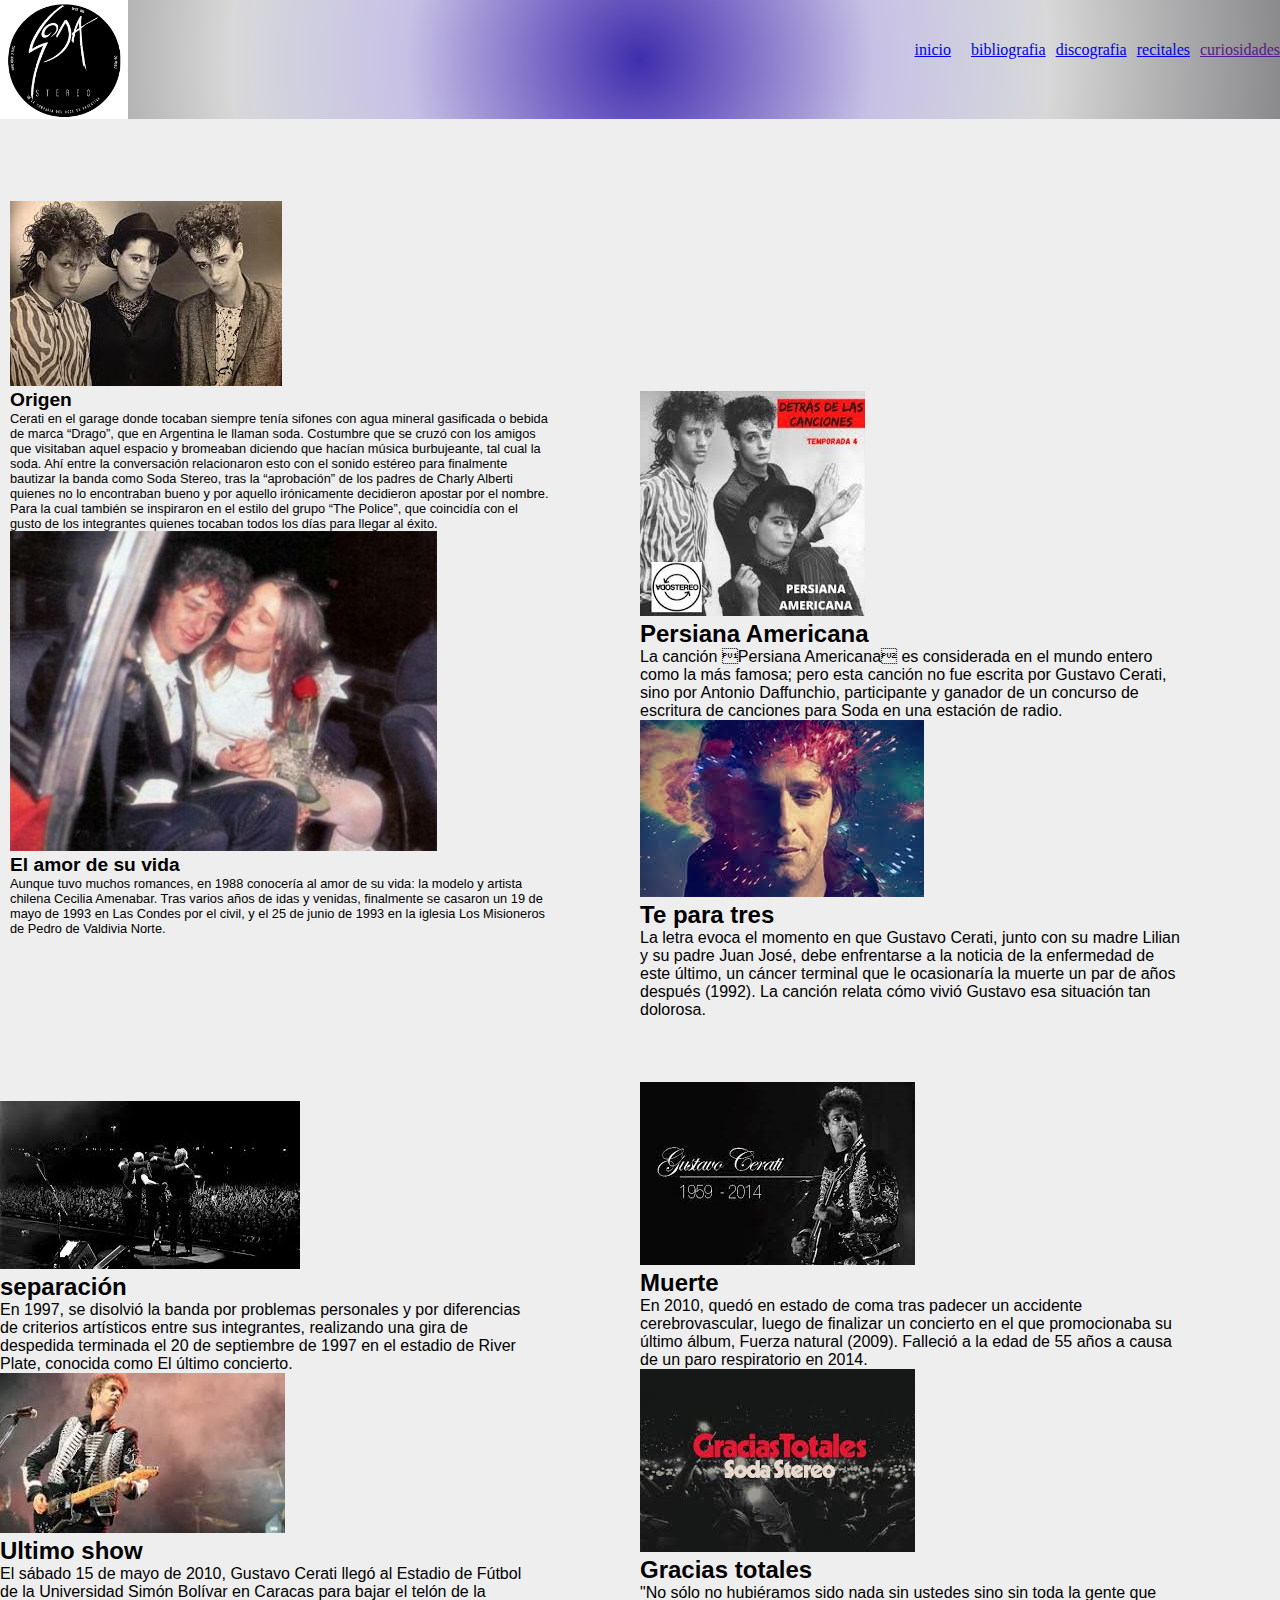
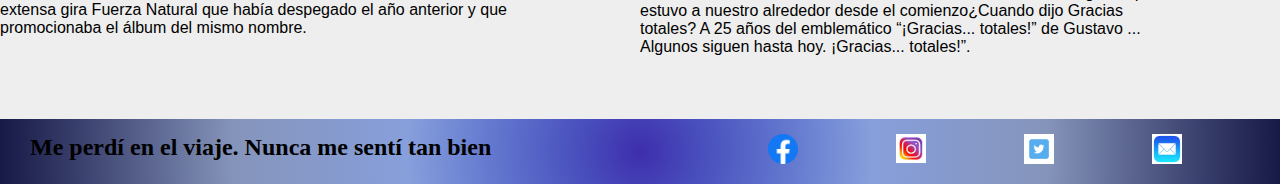
<file: paginas/fotos.html>
<!DOCTYPE html>
<html lang="en">
<head>
    <meta charset="UTF-8">
    <meta name="viewport" content="width=device-width, initial-scale=1.0">
    <meta name="description" content=" Algunas de las fotos donde se describe la vida de Gustavo y su Soda Stereo">
    <meta name="keywords" content="fotos, curiosidades, vida, show, amor, muerte">
    <title>curiosidades</title>
    
    
    <link href="https://cdn.jsdelivr.net/npm/bootstrap@5.3.1/dist/css/bootstrap.min.css" rel="stylesheet" integrity="sha384-4bw+/aepP/YC94hEpVNVgiZdgIC5+VKNBQNGCHeKRQN+PtmoHDEXuppvnDJzQIu9" crossorigin="anonymous">
    
    <link rel="stylesheet" href="../estilos/estilos-sass.css">
</head>

<body>
</head>
<body>
    <!-- inicio del encabezado -->
    <header>
        <img class="logo"src="../medios/logo-soda.png" alt="logo soda stereo">

        <nav>
            <ul class="box_lista">
                <li><a class="in" href="../index.html">inicio</a></li>
                <li><a class="bio" href="biografia.html">bibliografia</a></li>
                <li><a class="dis" href="discografia.html">discografia</a></li>
                <li><a class="rec" href="videos-recitales.html">recitales</a></li>
                <li><a class="fot" href="">curiosidades</a></li>
            </ul>
        </nav>
   




    </header>
<main class="carrusel-flex z-0">

    
    <section class="fotvid1">
      <div class="card mb-3" style="max-width: 540px;">
        <div class="row g-0">
          <div class="col-md-4">
            <img src="../medios/origendelnombre.jpg" class="img-fluid rounded-start" alt="foto de los 3 integrantes de la banda soda stereo al inicio de su carrera">
          </div>
          <div class="col-md-8">
            <div class="card-body">
              <h2 class="card-title"> Origen</h2>
              <p class="card-text">Cerati en el garage donde tocaban siempre tenía sifones con agua mineral gasificada o bebida de marca “Drago”, que en Argentina le llaman soda. 
                Costumbre que se cruzó con los amigos que visitaban aquel espacio y bromeaban diciendo que hacían música burbujeante, tal cual la soda. Ahí entre la conversación relacionaron esto con el sonido estéreo para finalmente bautizar la banda como Soda Stereo, tras la “aprobación” de los padres de Charly Alberti quienes no lo encontraban bueno y por aquello irónicamente decidieron apostar por el nombre. Para la cual también se inspiraron en el estilo del grupo “The Police”, que coincidía con el gusto de los integrantes quienes tocaban todos los días para llegar al éxito. </p>
              <p class="card-text"><small class="text-body-secondary"></small></p>
            </div>
          </div>
        </div>
      </div>
      
      <div class="card mb-3" style="max-width: 540px;">
        <div class="row g-0">
          <div class="col-md-4">
            <img src="../medios/cerati-esposa.jpg" class="img-fluid rounded-start" alt="foto de gustavo cerati y su mujer vestida de novia saliendo los dos de un auto">
          </div>
          <div class="col-md-8">
            <div class="card-body">
              <h2 class="card-title">El amor de su vida</h2>
              <p class="card-text">Aunque tuvo muchos romances, en 1988 conocería al amor de su vida: la modelo y artista chilena Cecilia Amenabar. Tras varios años de idas y venidas, finalmente se casaron un 19 de mayo de 1993 en Las Condes por el civil, y el 25 de junio de 1993 en la iglesia Los Misioneros de Pedro de Valdivia Norte.</p>
              <p class="card-text"><small class="text-body-secondary"></small></p>
            </div>
          </div>
        </div>
      </div>
      </section>
      <section class="fotvid2">
      <div class="card mb-3" style="max-width: 540px;">
        <div class="row g-0">
          <div class="col-md-4">
            <img src="../medios/persiana-americana.jpg" class="img-fluid rounded-start foto-pa" alt="foto de la tapa del albun persiana americana, se ve a los tres musicos ">
          </div>
          <div class="col-md-8">
            <div class="card-body">
              <h2 class="card-title">Persiana Americana</h2>
              <p class="card-text">La canción Persiana Americana es considerada en el mundo entero como la más famosa; pero esta canción no fue escrita por Gustavo Cerati, sino por Antonio Daffunchio, participante y ganador de un concurso de escritura de canciones para Soda en una estación de radio.</p>
              <p class="card-text"><small class="text-body-secondary"></small></p>
            </div>
          </div>
        </div>
      </div>
      <div class="card mb-3" style="max-width: 540px;">
        <div class="row g-0">
          <div class="col-md-4">
            <img src="../medios/te para tres.jpg" class="img-fluid rounded-start" alt="foto del albun te para tres, se ve la cara de gustavo cerati">
          </div>
          <div class="col-md-8">
            <div class="card-body">
              <h2 class="card-title">Te para tres</h2>
              <p class="card-text">La letra evoca el momento en que Gustavo Cerati, junto con su madre Lilian y su padre Juan José, debe enfrentarse a la noticia de la enfermedad de este último, un cáncer terminal que le ocasionaría la muerte un par de años después (1992). La canción relata cómo vivió Gustavo esa situación tan dolorosa.</p>
              <p class="card-text"><small class="text-body-secondary"></small></p>
            </div>
          </div>
        </div>
      </div>
    </section>
    <section class="fotvid3">
      <div class="card mb-3" style="max-width: 540px;">
        <div class="row g-0">
          <div class="col-md-4">
            <img src="../medios/final soda.jpg" class="img-fluid rounded-start" alt="foto soda descripcion de la separacion de la banda, se ve de espalda a los tres musicos abrazados frente al publico">
          </div>
          <div class="col-md-8">
            <div class="card-body">
              <h2 class="card-title">separación</h2>
            </p>
            <p class="card-text">En 1997, se disolvió la banda por problemas personales y por diferencias de criterios artísticos entre sus integrantes, realizando una gira de despedida terminada el 20 de septiembre de 1997 en el estadio de River Plate, conocida como El último concierto.</p>
              <p class="card-text"><small class="text-body-secondary"></small></p>
            </div>
          </div>
        </div>
      </div>
      <div class="card mb-3" style="max-width: 540px;">
        <div class="row g-0">
          <div class="col-md-4">
            <img src="../medios/ultimo-recital.jpg" class="img-fluid rounded-start" alt="foto del ultimo recital de gustavo en bolivar, se lo ve con la guitarra y humo de fondo">
          </div>
          <div class="col-md-8">
            <div class="card-body">
              <h2 class="card-title">Ultimo show</h2>
              <p class="card-text">El sábado 15 de mayo de 2010, Gustavo Cerati llegó al Estadio de Fútbol de la Universidad Simón Bolívar en Caracas para bajar el telón de la extensa gira Fuerza Natural que había despegado el año anterior y que promocionaba el álbum del mismo nombre.</p>
              <p class="card-text"><small class="text-body-secondary"></small></p>
            </div>
          </div>
        </div>
      </div>
    </section>   
    <section class="fotvid4">
    <div class="card mb-3" style="max-width: 540px;">
        <div class="row g-0">
          <div class="col-md-4">
            <img src="../medios/muerte_cerati.jpg" class="img-fluid rounded-start" alt="foto fecha de fallecimiento y gustavo cerati tocando la guitarra">
          </div>
          <div class="col-md-8">
            <div class="card-body">
              <h2 class="card-title">Muerte</h2>
              <p class="card-text">En 2010, quedó en estado de coma tras padecer un accidente cerebrovascular, luego de finalizar un concierto en el que promocionaba su último álbum, Fuerza natural (2009). Falleció a la edad de 55 años a causa de un paro respiratorio en 2014.</p>
              <p class="card-text"><small class="text-body-secondary"></small></p>
            </div>
          </div>
        </div>
      </div>
      <div class="card mb-3" style="max-width: 540px;">
        <div class="row g-0">
          <div class="col-md-4">
            <img src="../medios/gracias-totales.jpg" class="img-fluid rounded-start" alt="foto con la frase gracias totales">
          </div>
          <div class="col-md-8">
            <div class="card-body">
              <h2 class="card-title">Gracias totales</h2>
              <p class="card-text">"No sólo no hubiéramos sido nada sin ustedes sino sin toda la gente que estuvo a nuestro alrededor desde el comienzo¿Cuando dijo Gracias totales?
                A 25 años del emblemático “¡Gracias... totales!” de Gustavo ...
                Algunos siguen hasta hoy. ¡Gracias... totales!”.</p>
              <p class="card-text"><small class="text-body-secondary"></small></p>
            </div>
          </div>
        </div>
      </div>
    </section>
</main>

 
        <footer>
   
            <section class="redes_contacto">
        
                
                    <p class="frase_cierre">Me perdí en el viaje. Nunca me sentí tan bien</p>
                
                    <a class="facebook" href="https://www.facebook.com" target="_blank">
                    <img src="../medios/Facebook_f_logo_(2019).svg.png" alt="logo facebook">
                    </a>
                    <a class="instagram" href="https://www.instagram.com/" target="_blank">
                    <img src="../medios/logo-isntagram.jpg" alt="logo instagram">
                    </a>
                    <a class="twitter" href="https://twitter.com/" target="_blank">
                    <img src="../medios/logo-twiter.jpg" alt="logo twitter">
                    </a>
                    <a  href="contacto.html">
                    <img class="mail" src="../medios/logo-mail.jpg" alt="logo mail">
                    </a>
                   
                
            </section>
        
        </footer>







    <script src="https://cdn.jsdelivr.net/npm/bootstrap@5.3.1/dist/js/bootstrap.bundle.min.js" integrity="sha384-HwwvtgBNo3bZJJLYd8oVXjrBZt8cqVSpeBNS5n7C8IVInixGAoxmnlMuBnhbgrkm" crossorigin="anonymous"></script>
</body>
</html>
</file>
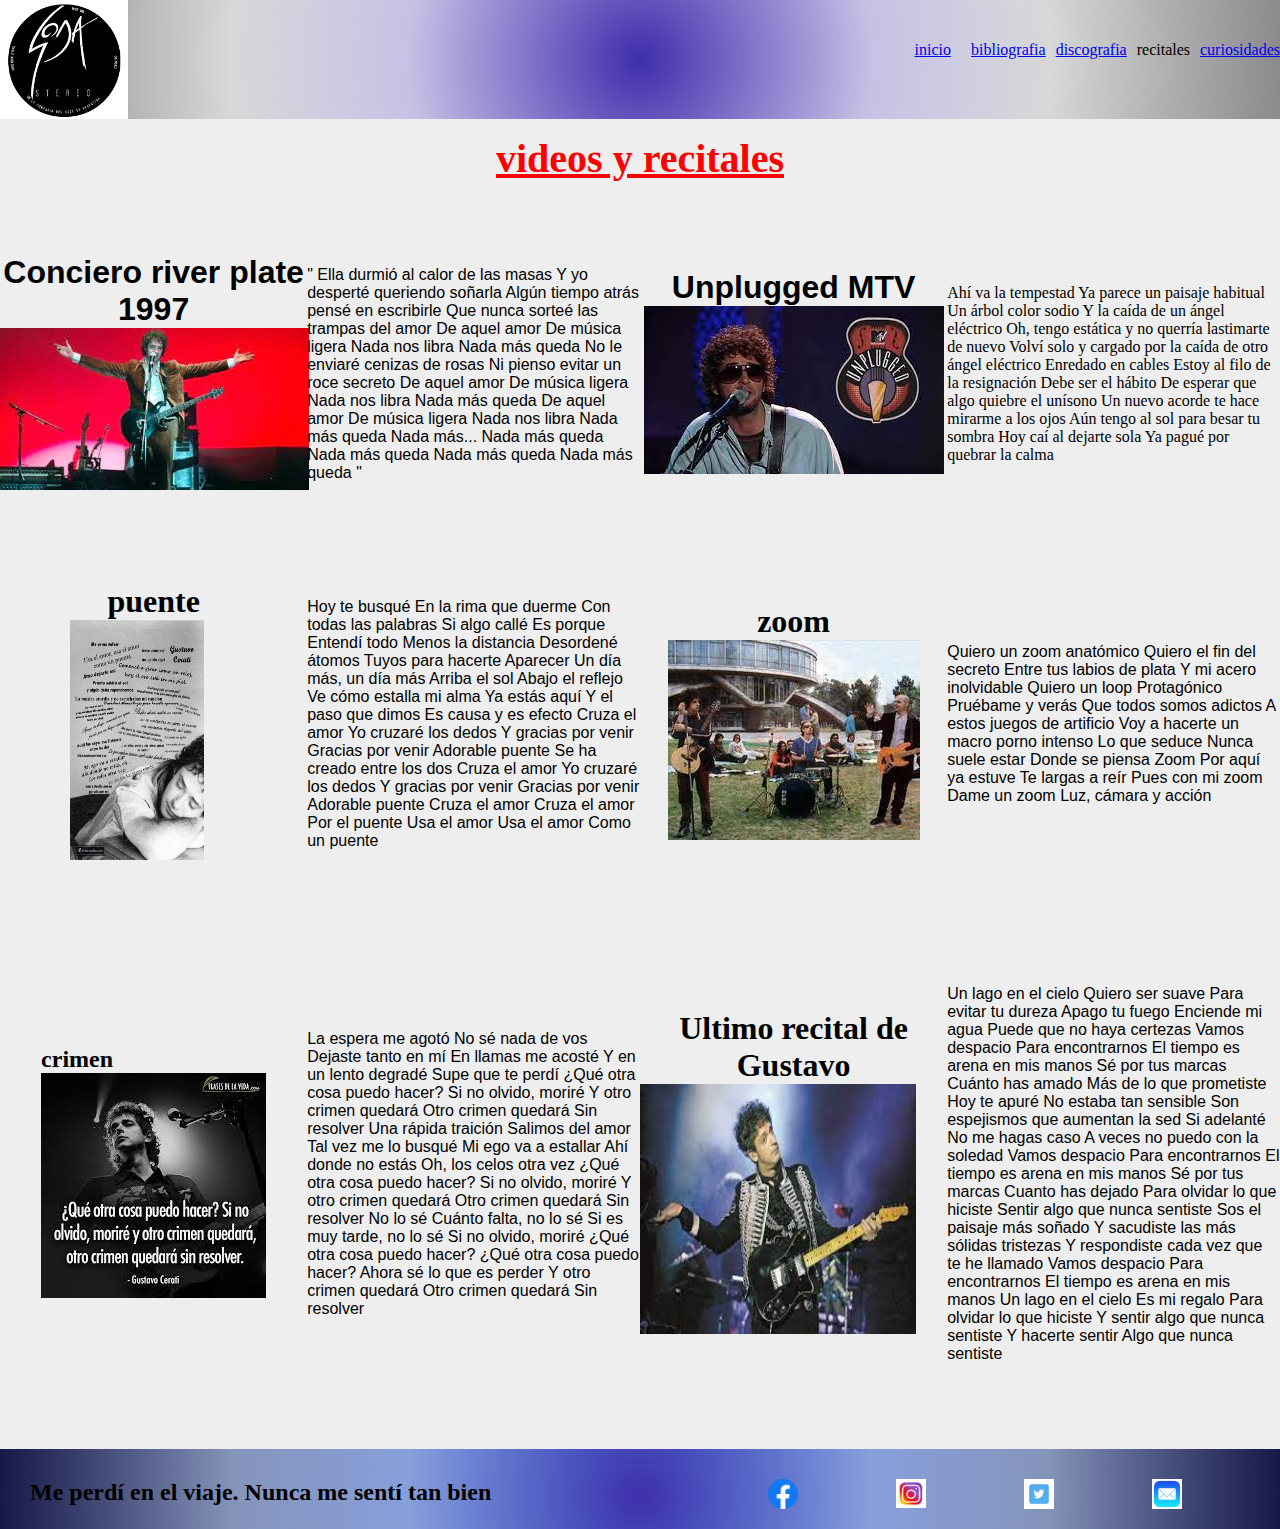
<file: paginas/videos-recitales.html>
<!DOCTYPE html>
<html lang="en">
<head>
    <meta charset="UTF-8">
    <meta name="viewport" content="width=device-width, initial-scale=1.0">
    <meta name="description" content=" Videos y recitales de Soda stereo, algunos de los mas imprtantes shows brindados por la banda ">
    <meta name="keywords" content=" videos, recitales, musica, comentarios de los show">
    <title>videos-recitale</title>
    <link href="https://cdn.jsdelivr.net/npm/bootstrap@5.3.1/dist/css/bootstrap.min.css" rel="stylesheet" integrity="sha384-4bw+/aepP/YC94hEpVNVgiZdgIC5+VKNBQNGCHeKRQN+PtmoHDEXuppvnDJzQIu9" crossorigin="anonymous">
    
    <link rel="stylesheet" href="../estilos/estilos-sass.css">

</head>
<body>
    <!-- inicio del encabezado -->
    <header>
        <img class="logo"src="../medios/logo-soda.png" alt="logo soda stereo">

        <nav>
            <ul class="box_lista">
                <li><a class="in" href="../index.html">inicio</a></li>
                <li><a class="bio" href="biografia.html">bibliografia</a></li>
                <li><a class="dis" href="discografia.html">discografia</a></li>
                <li><a class="rec href=">recitales</a></li>
                <li><a class="fot" href="fotos.html">curiosidades</a></li>
            </ul>
        </nav>
   




    </header>

<!-- inicio del cuerpo principal -->
 <main >
    <section class="recitales" >
        <h1 class="titulo_videos_recitales"> videos y recitales</h1>

         <div class="recital1997">
         <h2 class="texto_recital1997">Conciero river plate 1997</h2>
         <a class="video_recital1997" href="https://www.youtube.com/watch?v=xk7fSD6MZeg" target="_blank">
            <img src="../medios/recitalriver1997.jpg" alt="foto gustavo cerati abriendo los brazos frente a un microfono">
         </a>
        </div>
        <p class="texto_r1997">" Ella durmió al calor de las masas
            Y yo desperté queriendo soñarla
            Algún tiempo atrás pensé en escribirle
            Que nunca sorteé las trampas del amor
            De aquel amor
            De música ligera
            Nada nos libra
            Nada más queda
            No le enviaré cenizas de rosas
            Ni pienso evitar un roce secreto
            De aquel amor
            De música ligera
            Nada nos libra
            Nada más queda
            De aquel amor
            De música ligera
            Nada nos libra
            Nada más queda
            Nada más...
            Nada más queda
            Nada más queda
            Nada más queda
            Nada más queda
            "</p>
        

         <div class="mtv">
        <h2 class="titulo_mtv">Unplugged MTV</h2>
        <a class="video_mtv" href="https://www.youtube.com/watch?v=HtcLGfKnRVw&list=PLB0hmuhPinULyTN9VW3PAPqUnWaiNj6Co" target="_blank"> 
            <img src="../medios/unplugged.jpg" alt="foto albun Unnplugged MTV">
        </a>
        </div>  
        <p class="texto_mtv">Ahí va la tempestad
            Ya parece un paisaje habitual
            Un árbol color sodio
            Y la caída de un ángel eléctrico
            Oh, tengo estática y no querría lastimarte de nuevo
            Volví solo y cargado por la caída de otro ángel eléctrico
            Enredado en cables
            Estoy al filo de la resignación
            Debe ser el hábito
            De esperar que algo quiebre el unísono
            Un nuevo acorde te hace mirarme a los ojos
            Aún tengo al sol para besar tu sombra
            Hoy caí al dejarte sola
            Ya pagué por quebrar la calma </p>

      

        <div class="puente">
            <h2 class="titulo_puente">puente</h2>
             <a href="https://www.youtube.com/watch?v=Srsxjpc_LBs&list=PLJvDBd2dNv5ek-RR_YSXWlXeNDE0K3vcr" target="_blank">
            <img class="foto_puente" src="../medios/puente.jpg" alt="foto cerati durmiendo sobre sus brazos y letra de la cancion puente">
            </a>
        </div>
        <p class="texto_puente"> Hoy te busqué
            En la rima que duerme
            Con todas las palabras
            Si algo callé
            Es porque
            Entendí todo
            Menos la distancia
            Desordené átomos
            Tuyos para hacerte
            Aparecer
            Un día más, un día más
            Arriba el sol
            Abajo el reflejo
            Ve cómo estalla mi alma
            Ya estás aquí
            Y el paso que dimos
            Es causa y es efecto
            Cruza el amor
            Yo cruzaré los dedos
            Y gracias por venir
            Gracias por venir
            Adorable puente
            Se ha creado entre los dos
            Cruza el amor
            Yo cruzaré los dedos
            Y gracias por venir
            Gracias por venir
            Adorable puente
            Cruza el amor
            Cruza el amor
            Por el puente
            Usa el amor
            Usa el amor
            Como un puente </p>
       

        <div class="zoom">
             <h2 class="titulo_zoom">zoom</h2>
            <a href="https://www.youtube.com/watch?v=HBO2nDIYi0E" target="_blank">
            <img src="../medios/zoom.jpg" alt="soda stereo en el video de la cancion zoom gente parada frente al planetario sobre el pasto del parque"> </a>
            </div>    
            <p class="texto_zoom"> Quiero un zoom anatómico
            Quiero el fin del secreto
            Entre tus labios de plata
            Y mi acero inolvidable
            Quiero un loop
            Protagónico
            Pruébame y verás
            Que todos somos adictos
            A estos juegos de artificio
            Voy a hacerte un macro porno intenso
            Lo que seduce
            Nunca suele estar
            Donde se piensa
            Zoom
            Por aquí ya estuve
            Te largas a reír
            Pues con mi zoom
            Dame un zoom
            Luz, cámara y acción</p>
      
        <div class="crimen">
            <h2 class="titulo_crimen">crimen</h2>
            <a href="https://www.youtube.com/watch?v=HBO2nDIYi0E" target="_blank">
            <img src="../medios/crimen.jpg" alt="foto gustavo cerati cantando  y fragmento cancion crimen">
            </a>
        </div>
            <p class="texto_crimen">La espera me agotó
            No sé nada de vos
            Dejaste tanto en mí
            En llamas me acosté
            Y en un lento degradé
            Supe que te perdí
            ¿Qué otra cosa puedo hacer?
            Si no olvido, moriré
            Y otro crimen quedará
            Otro crimen quedará
            Sin resolver
            Una rápida traición
            Salimos del amor
            Tal vez me lo busqué
            Mi ego va a estallar
            Ahí donde no estás
            Oh, los celos otra vez
            ¿Qué otra cosa puedo hacer?
            Si no olvido, moriré
            Y otro crimen quedará
            Otro crimen quedará
            Sin resolver
            No lo sé
            Cuánto falta, no lo sé
            Si es muy tarde, no lo sé
            Si no olvido, moriré
            ¿Qué otra cosa puedo hacer?
            ¿Qué otra cosa puedo hacer?
            Ahora sé lo que es perder
            Y otro crimen quedará
            Otro crimen quedará
            Sin resolver </p>

     

        <div class="ultimo_recital">
            <h2 class="titulo_ultimo_recital">Ultimo recital de Gustavo</h2>
            <a href="https://www.youtube.com/watch?v=EUsl16tY0tI" target="_blank">
            <img class="foto_ultimo_recital" src="../medios/utimorecitalgustavo.jpg" alt=" foto del ultimo recital de soda stereo gustavo haciendo un gesto con su brazo derecho y sosteniendo una guitarra">
            </a>
        </div>
            <p class="texto_ultimo_recital"> Un lago en el cielo
            Quiero ser suave
            Para evitar tu dureza
            Apago tu fuego
            Enciende mi agua
            Puede que no haya certezas
            Vamos despacio
            Para encontrarnos
            El tiempo es arena en mis manos
            Sé por tus marcas
            Cuánto has amado
            Más de lo que prometiste
            Hoy te apuré
            No estaba tan sensible
            Son espejismos que aumentan la sed
            Si adelanté
            No me hagas caso
            A veces no puedo con la soledad
            Vamos despacio
            Para encontrarnos
            El tiempo es arena en mis manos
            Sé por tus marcas
            Cuanto has dejado
            Para olvidar lo que hiciste
            Sentir algo que nunca sentiste
            Sos el paisaje más soñado
            Y sacudiste las más sólidas tristezas
            Y respondiste cada vez que te he llamado
            Vamos despacio
            Para encontrarnos
            El tiempo es arena en mis manos
            Un lago en el cielo
            Es mi regalo
            Para olvidar lo que hiciste
            Y sentir algo que nunca sentiste
            Y hacerte sentir
            Algo que nunca sentiste</p>

      

    </section>

</main>



<!-- inicio del pie de pagina -->
    <footer>
        <footer>
   
            <section class="redes_contacto">
        
                
                    <p class="frase_cierre">Me perdí en el viaje. Nunca me sentí tan bien</p>
                
                    <a class="facebook" href="https://www.facebook.com" target="_blank">
                    <img src="../medios/Facebook_f_logo_(2019).svg.png" alt="logo facebook">
                    </a>
                    <a class="instagram" href="https://www.instagram.com/" target="_blank">
                    <img src="../medios/logo-isntagram.jpg" alt="logo instagram">
                    </a>
                    <a class="twitter" href="https://twitter.com/" target="_blank">
                    <img src="../medios/logo-twiter.jpg" alt="logo twitter">
                    </a>
                    <a  href="contacto.html">
                    <img class="mail" src="../medios/logo-mail.jpg" alt="logo mail">
                    </a>
                   
                
            </section>
        
        </footer>
        <script src="https://cdn.jsdelivr.net/npm/bootstrap@5.3.1/dist/js/bootstrap.bundle.min.js" integrity="sha384-HwwvtgBNo3bZJJLYd8oVXjrBZt8cqVSpeBNS5n7C8IVInixGAoxmnlMuBnhbgrkm" crossorigin="anonymous"></script>
         
    
</body>
</html>
</file>
<file: estilos/estilos-sass.css>
@import url("https://fonts.googleapis.com/css2?family=Cabin:wght@500&family=Inconsolata:wght@500&family=Noto+Sans+KR:wght@100&family=Roboto+Mono:ital,wght@1,100&display=swap");
* {
  box-sizing: border-box;
  margin: 0;
  padding: 0;
}

/*paleta de colores*/
/* #000000 #4E4FEB #068FFF #EEEEEE  #9DB2BF*/
header {
  z-index: 1050;
  width: 100%;
  background-color: rgb(146, 147, 148);
  display: flex;
  flex-direction: row;
  justify-content: space-between;
  position: sticky;
  top: 0;
  background-image: radial-gradient(circle, #3e2eac, #6452bc, #8676cb, #a69bd8, #c7c1e5, #ccc9e2, #d1d1de, #d8d8d9, #c4c4c5, #b0b0b1, #9d9c9e, #8a898b);
}
header .logo {
  width: 10%;
  display: flex;
  justify-content: space-between;
}
header .logo {
  animation-name: gira-logo;
  animation-iteration-count: 1;
  animation-duration: 5s;
  animation-delay: 0s;
}
@keyframes gira-logo {
  0% {
    transform: rotate(75deg);
  }
  50% {
    transform: rotate(180deg);
  }
  100% {
    transform: rotate(360deg);
  }
}
header .box_lista {
  list-style: none;
  width: 100%;
  height: 100px;
  display: flex;
  flex-direction: row;
  justify-content: space-betweens;
  align-items: center;
  margin-left: 10px;
  margin-right: 10px;
  margin: 0;
  margin-bottom: 1rem;
}
header .box_lista .in, header .box_lista fot, header .box_lista .rec, header .box_lista .disc, header .box_lista .bio {
  padding: 10px 10px;
}
header .box_lista .in:hover, header .box_lista .bio:hover, header .box_lista .disc:hover, header .box_lista .rec:hover, header .box_lista fot:hover {
  transition: 0.5s;
  color: red;
  font-size: 2rem;
  text-decoration: solid;
}
header .box_lista .bio:hover {
  color: green;
  font-size: 2rem;
  text-decoration: solid;
  transition: 1s;
}
header .box_lista .disc:hover {
  color: yellow;
  font-size: 2rem;
  text-decoration: solid;
  transition: 1s;
}
header .box_lista .rec:hover {
  color: white;
  font-size: 2rem;
  text-decoration: solid;
  transition: 1s;
}
header .box_lista .fot:hover {
  color: red;
  font-size: 2rem;
  text-decoration: solid;
  transition: 1s;
}

footer {
  background-image: radial-gradient(circle, #3e2eac, #484dbc, #5869c8, #6d84d3, #879fdb, #869bd0, #8698c5, #8594ba, #67739c, #4b537f, #303562, #171946);
  background-color: #b7c4cc;
  padding-top: 15px;
}
footer .redes-contactos {
  display: flex;
  flex-direction: row;
  justify-content: space-between;
}
footer .frase_cierre {
  display: flex;
  font-size: 1rem;
  color: #000000;
  font-weight: bold;
}
footer .redes_contacto img {
  width: 30px;
}
footer .redes_contacto {
  display: grid;
  grid-template-areas: "p l1 l2 l3 l4";
  grid-template-rows: 50px;
  grid-template-columns: 60% 10% 10% 10% 10%;
}
footer .redes_contacto {
  z-index: 6;
}
footer .frase_cierre {
  grid-area: p;
  padding-left: 30px;
  font-size: 1.5rem;
}
footer .facebook {
  grid-area: l1;
}
footer .instagram {
  grid-area: l2;
}
footer .twitter {
  grid-area: l3;
}
footer .mail {
  grid-area: l4;
}

main {
  background-color: #EEEEEE;
}
main .medios_imagenes_index {
  display: flex;
  margin-right: 1px;
  margin-left: 1px;
  justify-content: space-evenly;
  justify-items: center;
  align-items: center;
}
main .medios_imagenes_index h1 {
  font-size: 4rem;
  color: red;
  text-align: center;
  text-decoration: underline;
}
main .medios_imagenes_index .texto_p {
  display: flex;
  font-size: 1.5rem;
  text-align: justify;
  background-color: #EEEEEE;
  align-items: end;
}
main .medios_imagenes_index a {
  font-size: 2rem;
  text-decoration: none;
  color: black;
}
main .medios_imagenes_index li {
  list-style: none;
  font-size: 1.5rem;
  background-color: #a3bed4;
  text-align: center;
}
main .medios_imagenes_index img {
  width: 80%;
  height: 90%;
}
main .medios_imagenes_index {
  display: grid;
  grid-template-areas: "h1      h1   h1" "fotop   p1  p1" "fotofc  n1  fotovd" "navfc   n2 navvd " "fotodis n3 fotobi" "navdis  n4 navbi";
  grid-template-rows: 100px 250px 200px 50px 200px 50px;
  grid-template-columns: 35% 15% 35%;
}
main .titulo_index {
  grid-area: h1;
}
main .foto_p {
  grid-area: fotop;
}
main .texto_p {
  grid-area: p1;
}
main .foto_fc {
  grid-area: fotofc;
}
main .nav_fc {
  grid-area: navfc;
}
main .foto_vd {
  grid-area: fotovd;
}
main .nav_vd {
  grid-area: navvd;
}
main .foto_dis {
  grid-area: fotodis;
}
main .nav_dis {
  grid-area: navdis;
}
main .fotobi {
  grid-area: fotobi;
}
main .nav_bi {
  grid-area: navbi;
}
main .titulo_index {
  animation-name: baila-titulo;
  animation-iteration-count: 1;
  animation-duration: 4s;
  animation-delay: 0s;
}
@keyframes baila-titulo {
  0% {
    background-color: #EEEEEE;
    transform: rotate(20deg);
  }
  50% {
    background-color: #4E4FEB;
    transform: rotate(-20deg);
  }
  100% {
    background-color: #EEEEEE;
    transform: rotate(360deg);
  }
}
main .fc:hover, main .bi:hover, main .dis:hover, main .vd:hover {
  background-color: red;
  color: white;
}
main {
  /* grid main bibliografia */
}
main .titulo_bibliografia {
  text-align: center;
  font-size: 2.5rem;
  text-decoration: underline;
  color: red;
  background-color: #EEEEEE;
}
main .texto_bibliografia p {
  font-size: 0.9rem;
  text-align: justify;
  background-color: #ccd3d8;
  display: flex;
  flex-direction: row;
  width: 100%;
  height: 100%;
  padding: 10px 10px;
}
main .texto_bibliografia {
  display: grid;
  grid-template-areas: "h1 h1 h1" " f1 p1 p1" " f2 p2 p2" "f3 p3 p3" "f4 p4 p4" "f5 p5 p5" "f6 p6 p6" "f7 p7 p7" "f8 p8 p8";
  grid-template-rows: 105px 300px 300px 400px 480px 400px 480px 600px 400px;
  grid-template-columns: 24% 3% 73%;
}
main .titulo_bibliografia {
  grid-area: h1;
}
main .foto_01 {
  grid-area: f1;
}
main .parrafo_1 {
  grid-area: p1;
}
main .parrafo_2 {
  grid-area: p2;
}
main .foto_02 {
  grid-area: f2;
}
main .foto_03 {
  grid-area: f3;
}
main .parrafo_3 {
  grid-area: p3;
}
main .parrafo_4 {
  grid-area: p4;
}
main .foto_04 {
  grid-area: f4;
}
main .foto_05 {
  grid-area: f5;
}
main .parrafo_5 {
  grid-area: p5;
}
main .parrafo_6 {
  grid-area: p6;
}
main .foto_06 {
  grid-area: f6;
}
main .foto_07 {
  grid-area: f7;
}
main .parrafo_7 {
  grid-area: p7;
}
main .foto_08 {
  grid-area: f8;
}
main .parrafo_8 {
  grid-area: p8;
}

main {
  /* grid videos y recitales */
}
main .titulo_videos_recitales {
  z-index: 1px;
  font-size: 2.5rem;
  text-decoration: underline;
  color: red;
  background-color: #EEEEEE;
}
main .recitales {
  display: flex;
  flex-direction: row;
}
main .recital1997 .video_recital1997 {
  width: 50%;
}
main .recital1997 .texto_recital1997 {
  font-size: 2rem;
  font-family: Verdana, Geneva, Tahoma, sans-serif;
  text-align: center;
}
main .texto_r1997 {
  font-size: 1rem;
  font-family: Verdana, Geneva, Tahoma, sans-serif;
}
main .mtv .video_mtv {
  width: 30%;
}
main .mtv .titulo_mtv {
  font-size: 2rem;
  font-family: Verdana, Geneva, Tahoma, sans-serif;
  text-align: center;
}
main .texto_mtv {
  font-size: 1rem;
  font-family: Verdana, Geneva, Tahoma, sans-serifs;
}
main .puente .titulo_puente {
  font-size: 2rem;
  text-align: center;
}
main .puente .foto_puente {
  width: 80%;
  height: 240px;
}
main .texto_puente {
  font-size: 1rem;
  font-family: Verdana, Geneva, Tahoma, sans-serif;
}
main .zoom .titulo_zoom {
  font-size: 2rem;
  text-align: center;
}
main .texto_zoom {
  font-size: 1rem;
  font-family: Verdana, Geneva, Tahoma, sans-serif;
}
main .crimen titulo_crimen {
  font-size: 2rem;
  text-align: center;
}
main .texto_crimen {
  font-size: 1rem;
  font-family: Verdana, Geneva, Tahoma, sans-serif;
}
main .ultimo_recital .titulo_ultimo_recital {
  font-size: 2rem;
  text-align: center;
}
main .ultimo_recital .foto_ultimo_recital {
  width: 90%;
  height: 250px;
}
main .texto_ultimo_recital {
  font-size: 1rem;
  font-family: Verdana, Geneva, Tahoma, sans-serif;
}
main .recitales {
  display: grid;
  grid-template-areas: "h1 h1 h1 h1 " "v1 t1 v2 t2" "v3 t3 v4 t4" "v5 t5 v6 t6";
  grid-template-rows: 80px 350px 350px 550px;
  grid-template-columns: 24% 26% 24% 26%;
  justify-content: center;
  justify-items: center;
  align-items: center;
}
main .titulo_videos_recitales {
  grid-area: h1;
}
main .video_recital1997 {
  grid-area: v1;
}
main .texto_r1997 p {
  grid-area: t1;
}
main .mtv {
  grid-area: v2;
}
main .texto_mtv {
  grid-area: t2;
}
main .puente {
  grid-area: v3;
}
main .texto_puente {
  grid-area: t3;
}
main .zoom {
  grid-area: v4;
}
main .texto_zoom {
  grid-area: t4;
}
main .crimen {
  grid-area: v5;
}
main .texto_crimen {
  grid-area: t5;
}
main .ultimo_recital {
  grid-area: v6;
}
main .texto_ultimo_recital {
  grid-area: t6;
}

main {
  /* grid discografia */
}
main .discografia {
  display: flex;
  flex-direction: row;
  width: 100%;
  height: 100%;
  background-color: #ccd3d8;
}
main .discografia .titulo_discografia {
  font-size: 2rem;
  text-decoration: underline;
  color: red;
  align-items: center;
  text-align: center;
  background-color: #EEEEEE;
  padding-top: 10px;
}
main .disco_1 {
  display: flex;
  flex-direction: column;
  align-items: last center;
}
main .disco_1 .f_1 {
  width: 40%;
}
main .disco_1 .en_1 {
  width: 40%;
  padding: 10px 0px;
}
main .disco_1 .titulo_1 {
  text-align: center;
  font-size: 2rem;
  background-color: white;
}
main .disco_1 .texto_1 {
  font-size: 0.9rem;
  padding: 0px 10px;
}
main .disco_2 {
  display: flex;
  flex-direction: column;
  align-items: center;
}
main .disco_2 .f_2 {
  width: 30%;
  padding: 10px 0px;
}
main .disco_2 .titulo_2 {
  text-align: center;
  font-size: 2rem;
  background-color: white;
}
main .disco_2 .texto_2 {
  font-size: 0.9rem;
  padding: 0px 10px;
}
main .disco_3 {
  display: flex;
  flex-direction: column;
  align-items: center;
}
main .disco_3 .titulo_3 {
  text-align: center;
  font-size: 2rem;
  background-color: white;
}
main .disco_3 .texto_3 {
  font-size: 0.9rem;
  padding: 0px 10px;
}
main .disco_3 .f_3 {
  padding: 10px 0px;
  width: 30%;
}
main .disco_4 {
  display: flex;
  flex-direction: column;
  align-items: center;
}
main .disco_4 .f_4 {
  padding: 10px 0px;
}
main .disco_4 .titulo_4 {
  text-align: center;
  font-size: 2rem;
  background-color: white;
}
main .disco_4 .texto_4 {
  font-size: 0.9rem;
  padding: 0px 10px;
}
main .disco_5 {
  display: flex;
  flex-direction: column;
  align-items: center;
}
main .disco_5 .titulo_5 {
  text-align: center;
  font-size: 2rem;
  background-color: white;
}
main .disco_5 .texto_5 {
  font-size: 0.9rem;
  padding: 0px 10px;
}
main .disco_5 f_5 {
  padding: 10px 0px;
}
main .disco_6 {
  display: flex;
  flex-direction: column;
  align-items: center;
}
main .disco_6 .titulo_6 {
  text-align: center;
  font-size: 2rem;
  background-color: white;
}
main .disco_6 .texto_6 {
  font-size: 0.9rem;
  padding: 0px 10px;
}
main .disco_6 f_6 {
  padding: 10px 0px;
  width: 10%;
}
main .disco_7 {
  display: flex;
  flex-direction: column;
  align-items: center;
}
main .disco_7 .titulo_7 {
  font-size: 2rem;
  text-align: center;
  background-color: white;
}
main .disco_7 .texto_7 {
  font-size: 0.9rem;
  padding: 0px 10px;
}
main .disco_7 f_7 {
  padding: 10px 0px;
}
main .discografia {
  display: grid;
  grid-template-areas: "t01 t01 t01 t01" " dis1 dis1 dis2 dis2" "dis3 dis3 dis4 dis4" "dis5 dis5 dis6 dis6" "dis7 dis7 dis7 dis7";
  grid-template-rows: 80px 650px 600px 600px 550Px;
  grid-template-columns: 25% 25% 25% 25%;
}
main .titulo_discografia {
  grid-area: t01;
}
main .disco_1 {
  grid-area: dis1;
}
main .disco_2 {
  grid-area: dis2;
}
main .disco_3 {
  grid-area: dis3;
}
main .disco_4 {
  grid-area: dis4;
}
main .disco_5 {
  grid-area: dis5;
}
main .disco_6 {
  grid-area: dis6;
}
main .disco_7 {
  grid-area: dis7;
}

.carrusel-flex {
  width: 100%;
  display: flex;
  flex-direction: row;
  align-items: center;
  justify-content: space-around;
  font-family: Verdana, Geneva, Tahoma, sans-serif;
  font-size: 1rem;
}

.carrusel-flex {
  display: grid;
  grid-template-areas: "fv1 fv2" "fv3 fv4";
  grid-template-rows: 900px 700px;
  grid-template-columns: 50% 50%;
}

.fotvid1 {
  grid-area: fv1;
  padding: 10PX 10PX;
  font-size: 0.8rem;
}

.fotvid2 {
  grid-area: fv2;
  margin-top: 10px;
  align-self: flex-end;
}

.fotvid3 {
  grid-area: fv3;
}

.fotvid4 {
  grid-area: fv4;
}

.contacto {
  margin-top: 5px;
  display: flex;
  flex-direction: column;
  align-items: center;
  justify-content: center;
  text-align: center;
  width: 100%;
}
.contacto .formulario {
  margin-top: 5px;
  font-size: 1.5rem;
  background-color: #EEEEEE;
}

@media only screen and (max-width: 500px) {
  /* modificar encabezado para mobile */
  header {
    display: flex;
    flex-direction: row;
    justify-content: space-between;
    align-items: center;
    text-align: center;
  }
  header .box_lista {
    flex-direction: column;
    display: grid;
    grid-template-areas: "  nv" "  nv1" "  nv2" "  nv3" "  nv4";
    grid-template-rows: 20px 20px 20px 20px 20px 20px;
    grid-template-columns: 100%;
  }
  header nav ul li a {
    font-size: 0.8rem;
  }
  header .logo {
    width: 20%;
  }
  header .in, header .box_lista .bio, header .box_lista .disc, header .box_lista .rec, header .box_lista fot {
    grid-area: nv;
  }
  header .bio {
    grid-area: nv1;
  }
  header .disc {
    grid-area: nv2;
  }
  header .rec {
    grid-area: nv3;
  }
  header .fot {
    grid-area: nv4;
  }
  header .texto_p {
    font-size: 1.5rem;
  }
  header .box_lista {
    margin-left: 0px;
    margin-right: 10px;
  }
}
/* modificar index  para mobile */
@media only screen and (max-width: 500px) {
  main {
    display: flex;
  }
  main .medios_imagenes_index {
    display: grid;
    grid-template-areas: "h1" "fotop" "p1" "fotofc" "navfc" "fotovd" "navvd" "fotodis" "navdis" "fotobi" "navbi";
    grid-template-rows: 50px 200px 150px 250px 50px 300px 50px 300px 50px 300px 50px;
    grid-template-columns: 100%;
  }
  main .medios_imagenes_index .titulo_index {
    font-size: 2rem;
  }
  main .medios_imagenes_index .texto_p {
    font-size: 0.8rem;
  }
  main .medios_imagenes_index .foto_p {
    width: 90%;
  }
  main .medios_imagenes_index .li a {
    font-size: 0.5rem;
  }
  main .medios_imagenes_index .foto_fc {
    width: 90%;
  }
  main .titulo_index {
    grid-area: h1;
  }
  main .foto_p {
    grid-area: fotop;
  }
  main .texto_p {
    grid-area: p1;
  }
  main .foto_fc {
    grid-area: fotofc;
  }
  main .nav-fc {
    grid-area: navfc;
  }
  main .foto.dv {
    grid-area: fotovd;
  }
  main .nav_vd {
    grid-area: navvd;
  }
  main .foto_dis {
    grid-area: fotodis;
  }
  main .nav_dis {
    grid-area: navdis;
  }
  main .fotobi {
    grid-area: fotobi;
  }
  main .nav_bi {
    grid-area: navbi;
  }
}
/* modificar footer para mobile */
@media only screen and (max-width: 500px) {
  footer {
    text-align: center;
    align-items: center;
  }
  footer .redes_contacto {
    display: grid;
    grid-template-areas: "p  p p p" "l1 l2 l3 l4";
    grid-template-rows: 50% 50%;
    grid-template-columns: 25% 25% 25% 25%;
  }
  footer .frase_cierre {
    grid-area: p;
  }
  footer .facebook {
    grid-area: l1;
  }
  footer .instagram {
    grid-area: l2;
  }
  footer .twitter {
    grid-area: l3;
  }
  footer .mail {
    grid-area: l4;
  }
  footer .frase_cierre {
    font-size: 0.9rem;
    text-align: center;
  }
}
/* adaptar bibliografia mobile */
@media only screen and (max-width: 500px) {
  main .texto_bibliografia {
    display: grid;
    grid-template-areas: "h1" "f1" "p1" "f2" "p2" "f3" "p3" "f4" "p4" "f5" "p5" "f6" "p6" "f7" "p7" "f8" "p8";
    grid-template-rows: 130px 160px 450px 300px 750px 600px 1000px 700px 800px 900px 800px 500px 1000px 400px 1500px 400px 1100px;
    grid-template-columns: 100%;
  }
  main .texto_bibliografia {
    justify-content: center;
    align-items: center;
    align-content: center;
    justify-items: center;
  }
  main .titulo_bibliografia {
    font-size: 1.2rem;
  }
  main .foto_01 {
    width: 95%;
  }
  main .foto_02 {
    width: 95%;
  }
  main .foto_03 {
    width: 95%;
  }
  main .foto_04 {
    width: 95%;
  }
  main .foto_05 {
    width: 95%;
  }
  main .foto_06 {
    width: 80%;
  }
  main .foto_07 {
    width: 95%;
  }
  main .foto_08 {
    width: 95%;
  }
  .texto_bibliografia {
    background-color: #9DB2BF;
  }
  .texto_bibliografia .parrafo_1 {
    font-size: 0.9rem;
    background-color: #9DB2BF;
    padding: 10px;
  }
  .texto_bibliografia .parrafo_2 {
    font-size: 0.9rem;
    background-color: #9DB2BF;
  }
  .texto_bibliografia .parrafo_3 {
    font-size: 0.9rem;
    background-color: #9DB2BF;
  }
  .texto_bibliografia .parrafo_4 {
    font-size: 0.9rem;
    background-color: #9DB2BF;
  }
  .texto_bibliografia .parrafo_5 {
    font-size: 0.9rem;
    background-color: #9DB2BF;
  }
  .texto_bibliografia .parrafo_6 {
    font-size: 0.9rem;
    background-color: #9DB2BF;
  }
  .texto_bibliografia .parrafo_7 {
    font-size: 0.9rem;
    background-color: #9DB2BF;
  }
  .texto_bibliografia .parrafo_8 {
    font-size: 0.9rem;
    background-color: #9DB2BF;
  }
}
/* adaptar discografia a mobile */
@media only screen and (max-width: 500px) {
  main .discografia {
    grid-template-areas: "t01" "dis1" "dis2" "dis3" "dis4" "dis5" "dis6" "dis7";
    grid-template-rows: 30px 450px 500px 650px 550px 650px 680px 700px;
    grid-template-columns: 100%;
  }
  main .discografia {
    justify-content: center;
    align-items: center;
    align-content: center;
    justify-items: center;
  }
  main .discografia .titulo_discografia {
    font-size: 1.2rem;
    text-align: center;
    align-items: center;
  }
  main .disco_1 .titulo_1 {
    font-size: 1rem;
  }
  main .disco_1 .texto_1 {
    font-size: 0.8rem;
    text-align: center;
  }
  main .disco_2 .titulo_2 {
    font-size: 1rem;
  }
  main .disco_2 .texto_2 {
    font-size: 0.8rem;
    text-align: center;
  }
  main .disco_3 .titulo_3 {
    font-size: 1rem;
  }
  main .disco_3 .texto_3 {
    font-size: 0.8rem;
    text-align: center;
  }
  main .disco_4 .titulo_4 {
    font-size: 1rem;
  }
  main .disco_4 .texto_4 {
    font-size: 0.8rem;
    text-align: center;
  }
  main .disco_5 .titulo_5 {
    font-size: 1rem;
  }
  main .disco_5 .texto_5 {
    font-size: 0.8rem;
    text-align: center;
  }
  main .disco_6 .titulo_6 {
    font-size: 1rem;
  }
  main .disco_6 .texto_6 {
    font-size: 0.8rem;
    text-align: center;
  }
  main .disco_7 .titulo_7 {
    font-size: 1rem;
  }
  main .disco_7 .texto_7 {
    font-size: 0.8rem;
    text-align: center;
  }
}
/* videos y recitales */
@media only screen and (max-width: 500px) {
  main .titulo_videos_recitales {
    font-size: 1.5rem;
  }
  main .recitales {
    display: grid;
    grid-template-areas: "h1 " "v1 " "t1" "v2" "t2" "v3" "t3" "v4" "t4" "v5" "t5" "v6" "t6";
    grid-template-rows: 50px 200px 300px 200px 300px 230px 350px 300px 250px 350px 300px 350px 450px;
    grid-template-columns: 100%;
  }
  .recitales {
    justify-content: center;
    align-items: center;
    text-align: center;
  }
  .recitales .texto_r1997 {
    font-size: 0.8rem;
  }
  .recitales .texto_mtv {
    font-size: 0.8rem;
  }
  .recitales .texto_puente {
    font-size: 0.8rem;
  }
  .recitales .texto_zoom {
    font-size: 0.8rem;
  }
  .recitales .texto_crimen {
    font-size: 0.8rem;
  }
  .recitales .texto_ultimo_recital {
    font-size: 0.8rem;
  }
  main .recital1997 .texto_recital1997 {
    font-size: 1rem;
    text-decoration: underline;
  }
  main .mtv .titulo_mtv {
    font-size: 1rem;
    text-decoration: underline;
  }
  main .puente .titulo_puente {
    font-size: 1rem;
    text-decoration: underline;
  }
  main .zoom .titulo_zoom {
    font-size: 1rem;
    text-decoration: underline;
  }
  main .crimen .titulo_crimen {
    font-size: 1rem;
    text-decoration: underline;
  }
  main .ultimo_recital .titulo_ultimo_recital {
    font-size: 1rem;
    text-decoration: underline;
  }
}
@media only screen and (max-width: 500px) {
  .carrusel-flex {
    display: flex;
    flex-direction: column;
  }
}
@media only screen and (max-width: 500px) {
  .formulario {
    flex-direction: columns;
    display: grid;
    grid-template-areas: " na " "tex" " ma" "texm" " pr" "pr" "a" " pa" " bt";
    grid-template-columns: 100%;
    grid-template-rows: 100px 100px 100px 100px 100px 100px 600px 50px 50px;
  }
  .n-a {
    grid-area: na;
  }
  .tex {
    grid-area: tex;
    font-size: 0.8rem;
  }
  .mail {
    grid-area: ma;
  }
  .mail-1 {
    grid-area: texm;
  }
  .pregunta {
    grid-area: pr;
  }
  .aceptar {
    grid-area: a;
  }
  .boton {
    grid-area: bt;
  }
}
@media only screen and (min-width: 501px) and (max-width: 900px) {
  header {
    display: flex;
    flex-direction: row;
    justify-content: space-between;
    align-items: center;
    text-align: center;
  }
  header .box_lista {
    flex-direction: column;
    display: grid;
    grid-template-areas: "  nv" "  nv1" "  nv2" "  nv3" "  nv4";
    grid-template-rows: 20px 20px 20px 20px 20px 20px;
    grid-template-columns: 100%;
  }
  header nav ul li a {
    font-size: 0.8rem;
  }
  header .logo {
    width: 20%;
  }
  header .in, header .box_lista .bio, header .box_lista .disc, header .box_lista .rec, header .box_lista fot {
    grid-area: nv;
  }
  header .bio {
    grid-area: nv1;
  }
  header .disc {
    grid-area: nv2;
  }
  header .rec {
    grid-area: nv3;
  }
  header .fot {
    grid-area: nv4;
  }
  header .texto_p {
    font-size: 1.5rem;
  }
  header .box_lista {
    margin-left: 0px;
    margin-right: 10px;
  }
}
@media only screen and (min-width: 501px) and (max-width: 900px) {
  footer {
    align-items: center;
    justify-content: center;
  }
  footer .redes_contacto {
    display: grid;
    grid-template-areas: "p  p p p" "l1 l2 l3 l4";
    grid-template-rows: 50% 50%;
    grid-template-columns: 25% 25% 25% 25%;
  }
  footer .frase_cierre {
    grid-area: p;
  }
  footer .facebook {
    grid-area: l1;
  }
  footer .instagram {
    grid-area: l2;
  }
  footer .twitter {
    grid-area: l3;
  }
  footer .mail {
    grid-area: l4;
  }
  footer .frase_cierre {
    font-size: 1.2rem;
    text-align: center;
    align-items: center;
    justify-content: center;
  }
}
@media only screen and (min-width: 501px) and (max-width: 900px) {
  main {
    display: flex;
  }
  main .medios_imagenes_index {
    display: grid;
    grid-template-areas: "h1" "fotop" "p1" "fotofc" "navfc" "fotovd" "navvd" "fotodis" "navdis" "fotobi" "navbi";
    grid-template-rows: 100px 250px 200px 300px 50px 300px 50px 300px 50px 300px 80px;
    grid-template-columns: 100%;
  }
  main .medios_imagenes_index .titulo_index {
    font-size: 2rem;
  }
  main .medios_imagenes_index .texto_p {
    font-size: 1rem;
  }
  main .medios_imagenes_index .foto_p {
    width: 60%;
    height: 280px;
  }
  main .medios_imagenes_index .li a {
    font-size: 0.5rem;
  }
  main .medios_imagenes_index .foto_fc {
    width: 60%;
    height: 280px;
  }
  main .medios_imagenes_index .foto_vd {
    width: 60%;
    height: 280px;
  }
  main .medios_imagenes_index .foto_dis {
    width: 60%;
    height: 280px;
  }
  main .medios_imagenes_index .fotobi {
    width: 60%;
    height: 280px;
  }
  main .titulo_index {
    grid-area: h1;
  }
  main .foto_p {
    grid-area: fotop;
  }
  main .texto_p {
    grid-area: p1;
  }
  main .foto_fc {
    grid-area: fotofc;
  }
  main .nav_fc {
    grid-area: navfc;
  }
  main .foto.dv {
    grid-area: fotovd;
  }
  main .nav_vd {
    grid-area: navvd;
  }
  main .foto_dis {
    grid-area: fotodis;
  }
  main .nav_dis {
    grid-area: navdis;
  }
  main .fotobi {
    grid-area: fotobi;
  }
  main .nav_bi {
    grid-area: navbi;
  }
}
@media only screen and (min-width: 501px) and (max-width: 900px) {
  main .texto_bibliografia {
    display: grid;
    grid-template-areas: "h1" "f1" "p1" "f2" "p2" "f3" "p3" "f4" "p4" "f5" "p5" "f6" "p6" "f7" "p7" "f8" "p8";
    grid-template-rows: 150px 160px 350px 300px 600px 400px 750px 550px 970px 590px 700px 400px 1000px 300px 1500px 600px 950px;
    grid-template-columns: 100%;
  }
  main .texto_bibliografia {
    justify-content: center;
    align-items: center;
    align-content: center;
    justify-items: center;
  }
  main .titulo_bibliografia {
    font-size: 1.5rem;
  }
  main .foto_01 {
    width: 70%;
    height: 250px;
  }
  main .foto_02 {
    width: 70%;
    height: 250px;
  }
  main .foto_03 {
    width: 70%;
    height: 250px;
  }
  main .foto_04 {
    width: 70%;
    height: 250px;
  }
  main .foto_05 {
    width: 70%;
    height: 250px;
  }
  main .foto_06 {
    width: 70%;
    height: 250px;
  }
  main .foto_07 {
    width: 70%;
    height: 250px;
  }
  main .foto_08 {
    width: 70%;
    height: 250px;
  }
  .texto_bibliografia {
    background-color: #9DB2BF;
  }
  .texto_bibliografia .parrafo_1 {
    font-size: 1rem;
    background-color: #9DB2BF;
    padding: 10px;
  }
  .texto_bibliografia .parrafo_2 {
    font-size: 1rem;
    background-color: #9DB2BF;
  }
  .texto_bibliografia .parrafo_3 {
    font-size: 1rem;
    background-color: #9DB2BF;
  }
  .texto_bibliografia .parrafo_4 {
    font-size: 1rem;
    background-color: #9DB2BF;
  }
  .texto_bibliografia .parrafo_5 {
    font-size: 1rem;
    background-color: #9DB2BF;
  }
  .texto_bibliografia .parrafo_6 {
    font-size: 1rem;
    background-color: #9DB2BF;
  }
  .texto_bibliografia .parrafo_7 {
    font-size: 1rem;
    background-color: #9DB2BF;
  }
  .texto_bibliografia .parrafo_8 {
    font-size: 1rem;
    background-color: #9DB2BF;
  }
}
@media only screen and (min-width: 501px) and (max-width: 900px) {
  main .discografia {
    grid-template-areas: "t01" "dis1" "dis2" "dis3" "dis4" "dis5" "dis6" "dis7";
    grid-template-rows: 70px 550px 550px 650px 550px 700px 700px 800px;
    grid-template-columns: 100%;
  }
  main .discografia {
    justify-content: center;
    align-items: center;
    align-content: center;
    justify-items: center;
  }
  main .discografia .titulo_discografia {
    font-size: 2rem;
    text-align: center;
    align-items: center;
  }
  main .disco_1 .titulo_1 {
    font-size: 1.2rem;
  }
  main .disco_1 .texto_1 {
    font-size: 1rem;
    text-align: justify;
  }
  main .disco_2 .titulo_2 {
    font-size: 1.2rem;
  }
  main .disco_2 .texto_2 {
    font-size: 1rem;
    text-align: justify;
  }
  main .disco_3 .titulo_3 {
    font-size: 1.2rem;
  }
  main .disco_3 .texto_3 {
    font-size: 1rem;
    text-align: justify;
  }
  main .disco_4 .titulo_4 {
    font-size: 1.2rem;
  }
  main .disco_4 .texto_4 {
    font-size: 1rem;
    text-align: justify;
  }
  main .disco_5 .titulo_5 {
    font-size: 1.2rem;
  }
  main .disco_5 .texto_5 {
    font-size: 1rem;
    text-align: justify;
  }
  main .disco_6 .titulo_6 {
    font-size: 1.2rem;
  }
  main .disco_6 .texto_6 {
    font-size: 1rem;
    text-align: justify;
  }
  main .disco_7 .titulo_7 {
    font-size: 1.2rem;
  }
  main .disco_7 .texto_7 {
    font-size: 1rem;
    text-align: justify;
  }
}
@media only screen and (min-width: 501px) and (max-width: 900px) {
  main .titulo_videos_recitales {
    font-size: 1.5rem;
  }
  main .recitales {
    display: grid;
    grid-template-areas: "h1 " "v1 " "t1" "v2" "t2" "v3" "t3" "v4" "t4" "v5" "t5" "v6" "t6";
    grid-template-rows: 50px 190px 250px 200px 300px 230px 300px 250px 250px 300px 300px 350px 380px;
    grid-template-columns: 100%;
  }
  .recitales {
    justify-content: center;
    align-items: center;
    text-align: center;
  }
  .recitales .texto_r1997 {
    font-size: 1rem;
  }
  .recitales .texto_mtv {
    font-size: 1rem;
  }
  .recitales .texto_puente {
    font-size: 1rem;
  }
  .recitales .texto_zoom {
    font-size: 1rem;
  }
  .recitales .texto_crimen {
    font-size: 1rem;
  }
  .recitales .texto_ultimo_recital {
    font-size: 1rem;
  }
  main .recital1997 .texto_recital1997 {
    font-size: 1.5rem;
    text-decoration: underline;
  }
  main .mtv .titulo_mtv {
    font-size: 1.5rem;
    text-decoration: underline;
  }
  main .puente .titulo_puente {
    font-size: 1.5rem;
    text-decoration: underline;
  }
  main .zoom .titulo_zoom {
    font-size: 1.5rem;
    text-decoration: underline;
  }
  main .crimen .titulo_crimen {
    font-size: 1.5rem;
    text-decoration: underline;
  }
  main .ultimo_recital .titulo_ultimo_recital {
    font-size: 1.5rem;
    text-decoration: underline;
  }
}
@media only screen and (min-width: 501px) and (max-width: 900px) {
  .carrusel-flex {
    justify-content: center;
    justify-self: center;
    justify-content: center;
    align-self: center;
    justify-items: center;
    display: grid;
    grid-template-areas: "fv1" "fv2" "fv3" "fv4";
    grid-template-rows: 700px 650px 700px 700px;
    grid-template-columns: 100%;
  }
  .fotvid1 {
    grid-area: fv1;
    padding: 10PX 10PX;
    font-size: 0.8rem;
  }
  .fotvid2 {
    grid-area: fv2;
    margin-top: 10px;
    align-self: flex-end;
  }
  .fotvid3 {
    grid-area: fv3;
  }
  .fotvid4 {
    grid-area: fv4;
  }
}
@media only screen and (min-width: 501px) and (max-width: 900px) {
  header {
    display: flex;
    flex-direction: row;
    justify-content: space-between;
    align-items: center;
    text-align: center;
  }
  header .box_lista {
    flex-direction: column;
    display: grid;
    grid-template-areas: "  nv" "  nv1" "  nv2" "  nv3" "  nv4";
    grid-template-rows: 20px 20px 20px 20px 20px 20px;
    grid-template-columns: 100%;
  }
  header nav ul li a {
    font-size: 1rem;
  }
  header .logo {
    width: 14%;
  }
  header .in, header .box_lista .bio, header .box_lista .disc, header .box_lista .rec, header .box_lista fot {
    grid-area: nv;
  }
  header .bio {
    grid-area: nv1;
  }
  header .disc {
    grid-area: nv2;
  }
  header .rec {
    grid-area: nv3;
  }
  header .fot {
    grid-area: nv4;
  }
  header .texto_p {
    font-size: 1.5rem;
  }
  header .box_lista {
    margin-left: 0px;
    margin-right: 10px;
  }
}

/*# sourceMappingURL=estilos-sass.css.map */
</file>
